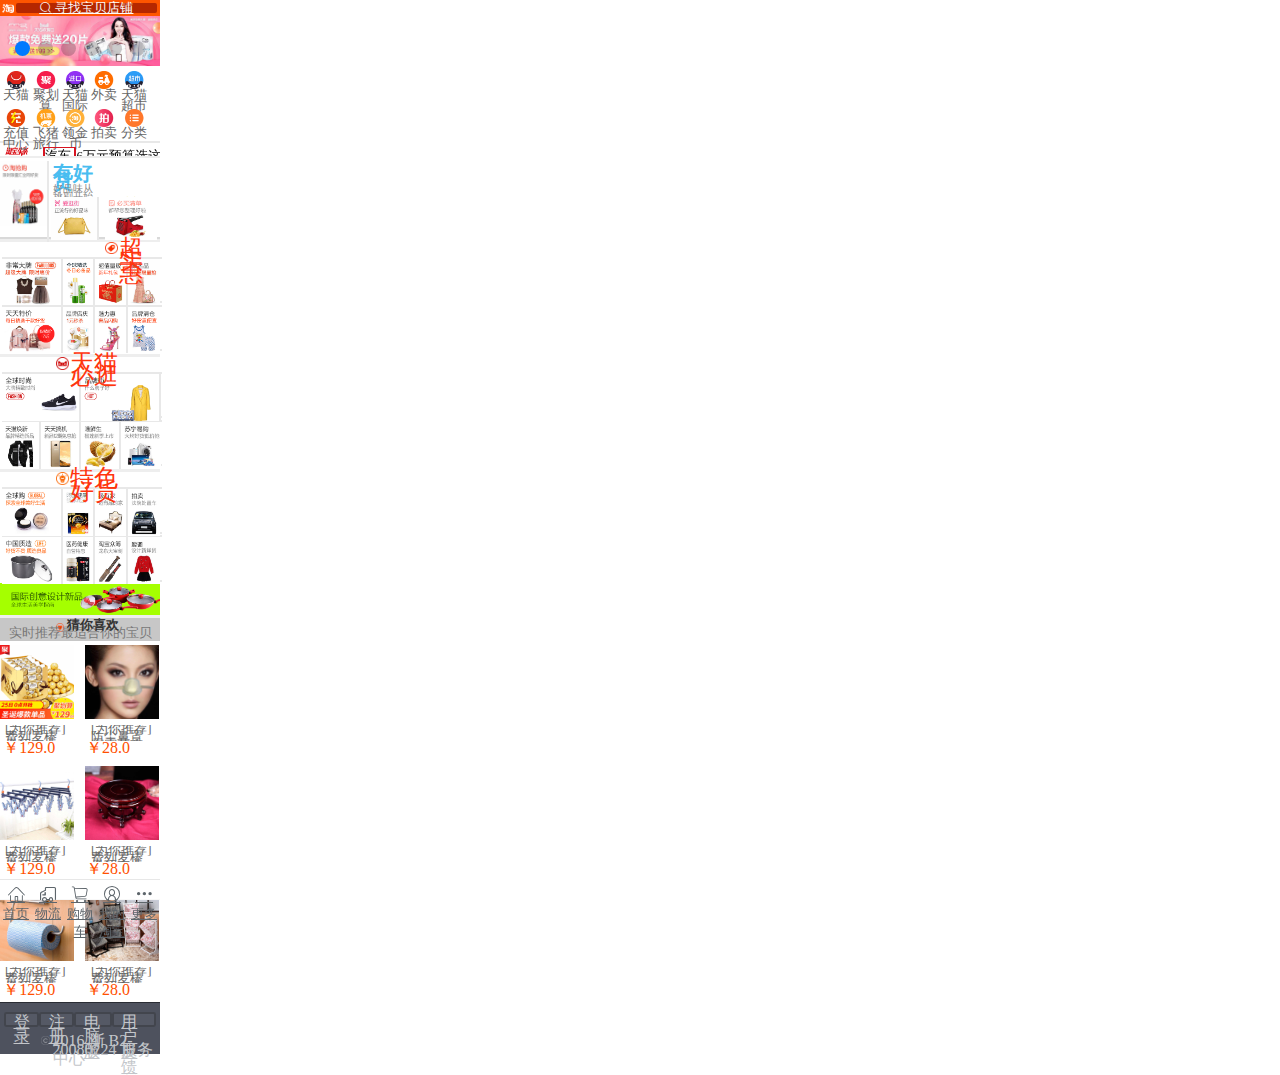
<file: index.html>
<!DOCTYPE html>
<html>
	<head>
		<meta charset="utf-8" />
		<title></title>
		<!--引入flexible插件-->
		<script src="http://g.tbcdn.cn/mtb/lib-flexible/0.3.4/??flexible_css.js,flexible.js"></script>
		<!--引入taobao.css-->
		<link rel="stylesheet" type="text/css" href="css/taobao.css"/>
		<link rel="stylesheet" type="text/css" href="css/iconfont.css">
	</head>
	<body>
		<!--header部分开始-->
		<header>
			<div class="tru">
				<a href="">
					<i class="iconfont icon-fangdajing"></i>
					寻找宝贝店铺
				</a>
			</div>
		</header>
		<!--header部分结束-->
		<!--轮播图开始-->
		<link rel="stylesheet" type="text/css" href="css/swiper.min.css"/>
		<div class="flash">
			<div class="swiper-container">
			    <div class="swiper-wrapper">
			        <div class="swiper-slide"><img src="img/lbt01.jpg"/></div>
			        <div class="swiper-slide"><img src="img/lbt02.jpg"/></div>
			        <div class="swiper-slide"><img src="img/lbt03.jpg"/></div>
			        <div class="swiper-slide"><img src="img/lbt04.jpg"/></div>
			        <div class="swiper-slide"><img src="img/lbt05.jpg"/></div>
			        <div class="swiper-slide"><img src="img/lbt06.jpg"/></div>
			    </div>
			    <!-- 如果需要分页器 -->
			    <div class="swiper-pagination"></div>
			</div>
		</div>
		<script src="js/swiper.min.js"></script>
		<script>        
		    var mySwiper = new Swiper ('.swiper-container', {
		    loop: true,
		    autoplay:true,
		    
		    // 如果需要分页器
		    pagination: {
		      el: '.swiper-pagination'
		    }
		   
		  })        
		  </script>
		<!--轮播图结束-->
		<!--目录开始-->
		<div class="mulu">
		    <div class="mulu-top">
		      <div class="top-bian">
		         <div class="tianmao">
		             <div class="tianmaotupian">
		             </div>
		             <div class="tianmaozi">天猫</div>
		         </div>
		         <div class="tianmao">
		             <div class="juhuasua">
		             </div>
		             <div class="tianmaozi">聚划算</div>
		         </div>
		         <div class="tianmao">
		             <div class="tianmaoguoji">
		             </div>
		             <div class="tianmaozi">天猫国际</div>
		         </div>
		         <div class="tianmao">
		             <div class="waimai">
		             </div>
		             <div class="tianmaozi">外卖</div>
		         </div>
		         <div class="tianmao">
		             <div class="tianmaochaoshi">
		             </div>
		             <div class="tianmaozi">天猫超市</div>
		         </div>
		      </div>  
		            <div class="top-bian">
		         <div class="tianmao">
		             <div class="chuongzhi">
		             </div>
		             <div class="tianmaozi">充值中心</div>
		         </div>
		         <div class="tianmao">
		             <div class="feizhu">
		             </div>
		             <div class="tianmaozi">飞猪旅行</div>
		         </div>
		         <div class="tianmao">
		             <div class="lingjingbi">
		             </div>
		             <div class="tianmaozi">领金币</div>
		         </div>
		         <div class="tianmao">
		             <div class="paimai">
		             </div>
		             <div class="tianmaozi">拍卖</div>
		         </div>
		         <div class="tianmao">
		             <div class="fenlei">
		             </div>
		             <div class="tianmaozi">分类</div>
		         </div>
		      </div> 
		    </div>
			<!--淘宝头条开始-->
			<div class="taobao-container">
				<div class="toutiao"></div>
				<div class="num">
				<div class="swiper-wrapper">
					<div class="swiper-slide"><span>汽车 </span>6万元预算选这三款车，过年回家有面子</div>
					<div class="swiper-slide"><span>汽车 </span>6万元预算选这三款车，过年回家有面子</div>
					<div class="swiper-slide"><span>汽车 </span>6万元预算选这三款车，过年回家有面子</div>
				<script src="js/swiper.min.js"></script>
				<script>
					var mySwiper = new Swiper ('.num', {
						loop: true,
						autoplay:true
					})
				</script>
					</div>
				</div>
			</div>
			<!--淘宝头条结束-->
			<!--第一部分开始-->
			<div class="kobai"></div>
			<div class="diyibufen">
				<div class="diyizhang">
					<div class="tupian"></div>
				</div>
				<div class="diyibufen-right">
					<div class="right-top">
						<div class="for">
							<h1>有好货</h1>
							<p>好品味从挑剔开始</p>
							<span>品质生活指南</span>
						</div>
						<div class="yifu"></div>
					</div>
					<div class="right-bottom">
						<div class="bottom-left"></div>
						<div class="bottom-right"></div>
					</div>
				</div>
			</div>
			<!--第一部分结束-->
			<div class="go"></div>
			<!--第二部分开始-->
			<div class="dierbufen">
				<div class="box"><i><img src="img/diyigetubiao.png" alt=""></i><span>超实惠</span></div>
				<div class="chaoshihui">
               <div class="topbianbufen">
				   <div class="img1"></div>
				   <div class="img2"></div>
				   <div class="img3"></div>
				   <div class="img4"></div>
			   </div>
				<div class="topbianbufen">
					<div class="img5"></div>
					<div class="img6"></div>
					<div class="img7"></div>
					<div class="img8"></div>
				</div>
				</div>
			</div>
			<!--第二部分结束-->
			<div class="to"></div>
			<!--第三部分开始-->
			<div class="disanbufen">
				<div class="des"><i><img src="img/diergetubiao.png" alt=""></i><span>天猫必逛</span></div>
				<div class="chaoshihui">
					<div class="topbianbufen">
						<div class="png1"></div>
						<div class="png2"></div>
					</div>
					<div class="topbianbufen">
						<div class="png3"></div>
						<div class="png4"></div>
						<div class="png5"></div>
						<div class="png6"></div>
					</div>
				</div>
			</div>
			<!--第三部分结束-->
			<div class="si"></div>
			<!--第四部分开始-->
			<div class="disibufen">
				<div class="fs"><i><img src="img/disangetubiao.png" alt=""></i><span>特色好货</span></div>
				<div class="chaoshihui">
					<div class="topbianbufen">
						<div class="im1"></div>
						<div class="im2"></div>
						<div class="im3"></div>
						<div class="im4"></div>
					</div>
					<div class="topbianbufen">
						<div class="im5"></div>
						<div class="im6"></div>
						<div class="im7"></div>
						<div class="im8"></div>
					</div>
				</div>
			</div>
			<!--第四部分结束-->
			<div class="datu"></div>
			<div class="pes"></div>
			<!--猜你喜欢部分开始-->
              <div class="cainixihuan">
                <div class="nixihuan">
					<div class="cainixihuan-top">
                      <i><img src="img/xin.png" alt=""></i>
						<span>猜你喜欢</span>
					</div>
					<div class="cainixihuan-bottom">
                    实时推荐最适合你的宝贝
					</div>
					<div class="nixihuandebufen">
                       <div class="baobeitupian">
						   <div class="tupian1"></div>
						   <div class="p">[为你推荐]费列罗棒果巧克力零食48粒3*16条，休闲零食</div>
						   <div class="span">￥129.0</div>
					</div>
						<div class="baobeitupian2">
							<div class="tupian2"></div>
							<div class="p">[为你推荐]防尘鼻罩雾霾花粉鼻子保暖口罩PM2.5有烟粉尘</div>
							<div class="span">￥28.0</div>
						</div>
				</div>
					<div class="nixihuandebufen">
						<div class="baobeitupian">
							<div class="tupian3"></div>
							<div class="p">[为你推荐]费列罗棒果巧克力零食48粒3*16条，休闲零食</div>
							<div class="span">￥129.0</div>
						</div>
						<div class="baobeitupian2">
							<div class="tupian4"></div>
							<div class="p">[为你推荐]费列罗棒果巧克力零食48粒3*16条，休闲零食</div>
							<div class="span">￥28.0</div>
						</div>
					</div>
					<div class="nixihuandebufen">
						<div class="baobeitupian">
							<div class="tupian5"></div>
							<div class="p">[为你推荐]费列罗棒果巧克力零食48粒3*16条，休闲零食</div>
							<div class="span">￥129.0</div>
						</div>
						<div class="baobeitupian2">
							<div class="tupian6"></div>
							<div class="p">[为你推荐]费列罗棒果巧克力零食48粒3*16条，休闲零食</div>
							<div class="span">￥28.0</div>
						</div>
					</div>
					<div class="footer">
						<div class="fouer">
							<div class="dnenglu">
								<a href="">登录</a>
								<a href="">注册</a>
								<a href="">电脑版</a>
								<a href="">用户反馈</a>
							</div>
							<div class="fuwuzhongxin">
                                 2016 浙 B2-20080224
								<a>服务中心</a>
							</div>
						</div>
					</div>
					<div class="footer1">
					<footer>
						<a class="home" href="">
							<span><i class="iconfont icon-shouye"></i></span>
							<p>首页</p>
						</a>
						<a class="force-repaint" href="">
							<span><i class="iconfont icon-wuliu"></i></span>
							<p>物流</p>
						</a>
						<a class="force-repaint" href="">
							<span><i class="iconfont icon-gouwuche"></i></span>
							<p>购物车</p>
						</a>
						<a class="force-repaint" href="">
							<span><i class="iconfont icon-zhanghao"></i></span>
							<p>我的淘宝</p>
						</a>
						<a class="force-repaint" href="">
							<span><i class="iconfont icon-gengduo"></i></span>
							<p>更多</p>
						</a>
					</footer>
				</div>
			  </div>
			<!--猜你喜欢部分结束-->
		</div>
	<!--目录结束-->
	</body>
</html>
</file>
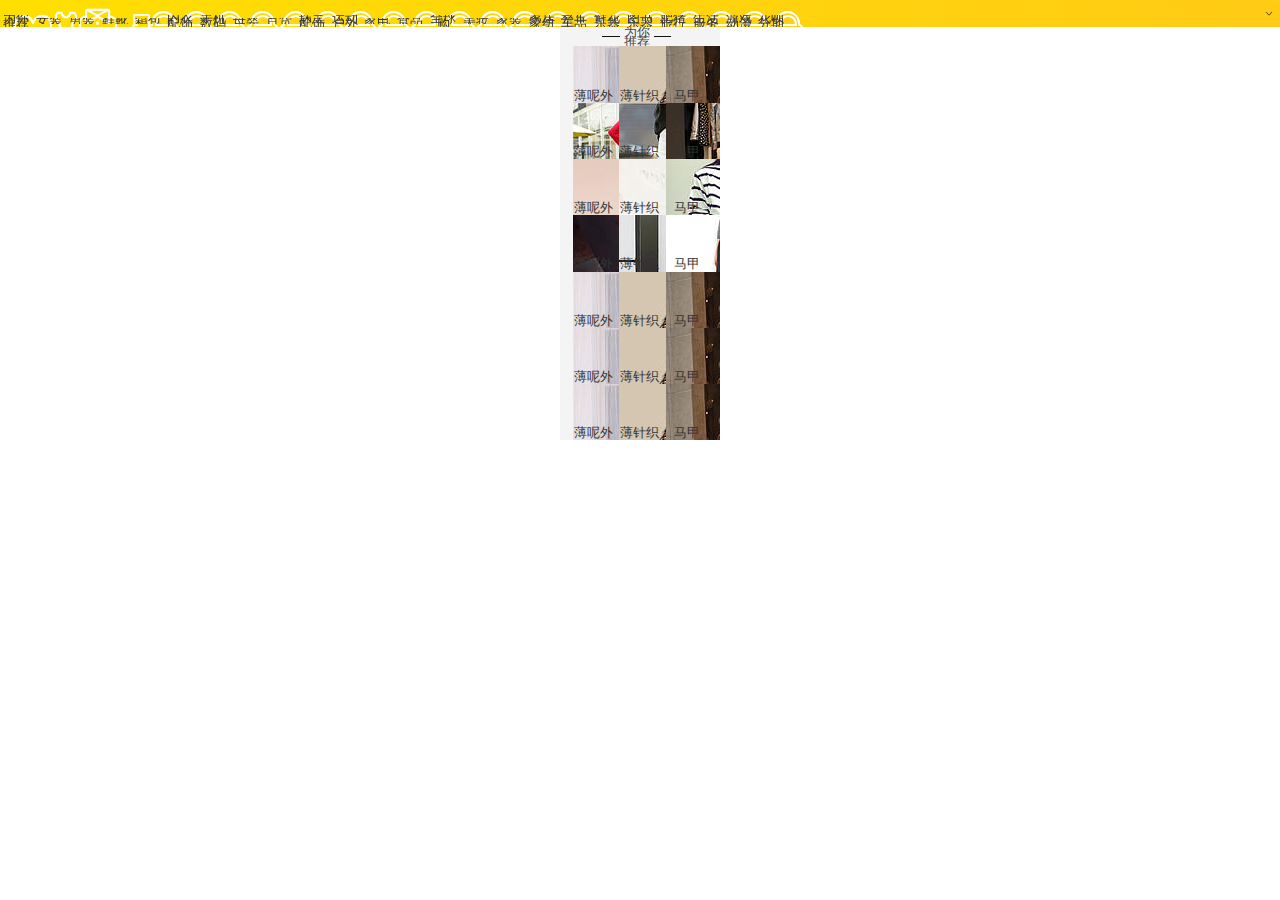
<file: fenye.github.io/index.html>
<!DOCTYPE html>
<html>
	<head>
		<meta charset="utf-8" />
		<title></title>
		<!--引入flexible插件-->
		<script src="http://g.tbcdn.cn/mtb/lib-flexible/0.3.4/??flexible_css.js,flexible.js"></script>
		<!--引入taobao.css-->
		<link rel="stylesheet" type="text/css" href="css/taobao.css"/>

		<link rel="stylesheet" type="text/css" href="css/iconfont.css">
	</head>
	<body>
		<!--header部分开始-->
		<header>
			<div class="left">
				<div class="left-you">
					<div class="left-xin">
						<div class="weinituijian">
							<div class="hongxin">
								<i class="iconfont icon-woxihuande"></i>
							</div>
							<span>为你推荐</span>
						</div>
					</div>
					<div class="left-xin">
						<div class="weinituijian">
							<div class="hongxin">
								<i class="iconfont icon-nvzhuang"></i>
							</div>
							<span>女装</span>
						</div>
					</div>
					<div class="left-xin">
						<div class="weinituijian">
							<div class="hongxin">
								<i class="iconfont icon-nanzhuang"></i>
							</div>
							<span>男装</span>
						</div>
					</div>
					<div class="left-xin">
						<div class="weinituijian">
							<div class="hongxin">
								<i class="iconfont icon-xiexue"></i>
							</div>
							<span>鞋靴</span>
						</div>
					</div>
					<div class="left-xin">
						<div class="weinituijian">
							<div class="hongxin">
								<i class="iconfont icon-xiangbao"></i>
							</div>
							<span>箱包</span>
						</div>
					</div>
					<div class="left-xin">
						<div class="weinituijian">
							<div class="hongxin">
								<i class="iconfont icon-xiangbao"></i>
							</div>
							<span>内衣配饰</span>
						</div>
					</div>
					<div class="left-xin">
						<div class="weinituijian">
							<div class="hongxin">
								<i class="iconfont icon-xiangbao"></i>
							</div>
							<span>手机数码</span>
						</div>
					</div>
					<div class="left-xin">
						<div class="weinituijian">
							<div class="hongxin">
								<i class="iconfont icon-xiangbao"></i>
							</div>
							<span>母婴</span>
						</div>
					</div>
					<div class="left-xin">
						<div class="weinituijian">
							<div class="hongxin">
								<i class="iconfont icon-xiangbao"></i>
							</div>
							<span>百货</span>
						</div>
					</div>
					<div class="left-xin">
						<div class="weinituijian">
							<div class="hongxin">
								<i class="iconfont icon-xiangbao"></i>
							</div>
							<span>珠宝配饰</span>
						</div>
					</div>

					<div class="left-xin">
						<div class="weinituijian">
							<div class="hongxin">
								<i class="iconfont icon-xiangbao"></i>
							</div>
							<span>运动户外</span>
						</div>
					</div>
					<div class="left-xin">
						<div class="weinituijian">
							<div class="hongxin">
								<i class="iconfont icon-xiangbao"></i>
							</div>
							<span>家电</span>
						</div>
					</div>
					<div class="left-xin">
						<div class="weinituijian">
							<div class="hongxin">
								<i class="iconfont icon-xiangbao"></i>
							</div>
							<span>食品</span>
						</div>
					</div>
					<div class="left-xin">
						<div class="weinituijian">
							<div class="hongxin">
								<i class="iconfont icon-xiangbao"></i>
							</div>
							<span>全球购</span>
						</div>
					</div>
					<div class="left-xin">
						<div class="weinituijian">
							<div class="hongxin">
								<i class="iconfont icon-xiangbao"></i>
							</div>
							<span>美妆</span>
						</div>
					</div>
					<div class="left-xin">
						<div class="weinituijian">
							<div class="hongxin">
								<i class="iconfont icon-xiangbao"></i>
							</div>
							<span>家装</span>
						</div>
					</div>
					<div class="left-xin">
						<div class="weinituijian">
							<div class="hongxin">
								<i class="iconfont icon-xiangbao"></i>
							</div>
							<span>家居家纺</span>
						</div>
					</div>
					<div class="left-xin">
						<div class="weinituijian">
							<div class="hongxin">
								<i class="iconfont icon-xiangbao"></i>
							</div>
							<span>整车车品</span>
						</div>
					</div>
					<div class="left-xin">
						<div class="weinituijian">
							<div class="hongxin">
								<i class="iconfont icon-xiangbao"></i>
							</div>
							<span>鲜花乐器</span>
						</div>
					</div>
					<div class="left-xin">
						<div class="weinituijian">
							<div class="hongxin">
								<i class="iconfont icon-xiangbao"></i>
							</div>
							<span>图书乐器</span>
						</div>
					</div>

					<div class="left-xin">
						<div class="weinituijian">
							<div class="hongxin">
								<i class="iconfont icon-xiangbao"></i>
							</div>
							<span>肥猪旅行</span>
						</div>
					</div>
					<div class="left-xin">
						<div class="weinituijian">
							<div class="hongxin">
								<i class="iconfont icon-xiangbao"></i>
							</div>
							<span>生活服务</span>
						</div>
					</div>
					<div class="left-xin">
						<div class="weinituijian">
							<div class="hongxin">
								<i class="iconfont icon-xiangbao"></i>
							</div>
							<span>游戏动漫</span>
						</div>
					</div>
					<div class="left-xin">
						<div class="weinituijian">
							<div class="hongxin">
								<i class="iconfont icon-xiangbao"></i>
							</div>
							<span>花呗分期</span>
						</div>
					</div>
				</div>
			</div>
			<div class="right">
				<div class="right-you">
					<div class="you"></div>
					<img class="tubiao" src="img/tubiao.png" alt="">
				</div>
			</div>
		</header>
		<!--header部分结束-->
	<div class="diyige">
        <div class="dierge">
			<div class="disange">
                <div class="weinituijian">
					<div class="div1"></div>
					<span class="span">为你推荐</span>
					<div class="div2"></div>
				</div>
				<div class="tupiankaishi">
					<a class="nx-link module-sudoku-item" href="../xiangqingye.github.io/index.html">
						<div class="img"><img src="img/01.jpg" alt=""></div>
						<span>薄呢外套</span>
					</a>
					<a class="nx-link module-sudoku-item" href="">
						<div class="img"><img src="img/02.jpg" alt=""></div>
						<span>薄针织衫</span>
					</a>
					<a class="nx-link module-sudoku-item" href="">
						<div class="img"><img src="img/03.jpg" alt=""></div>
						<span>马甲</span>
					</a>
				</div>
				<div class="tupiankaishi">
					<a class="nx-link module-sudoku-item" href="">
						<div class="img"><img src="img/04.jpg" alt=""></div>
						<span>薄呢外套</span>
					</a>
					<a class="nx-link module-sudoku-item" href="">
						<div class="img"><img src="img/05.jpg" alt=""></div>
						<span>薄针织衫</span>
					</a>
					<a class="nx-link module-sudoku-item" href="">
						<div class="img"><img src="img/06.jpg" alt=""></div>
						<span>马甲</span>
					</a>
				</div>
				<div class="tupiankaishi">
					<a class="nx-link module-sudoku-item" href="">
						<div class="img"><img src="img/07.jpg" alt=""></div>
						<span>薄呢外套</span>
					</a>
					<a class="nx-link module-sudoku-item" href="">
						<div class="img"><img src="img/08.jpg" alt=""></div>
						<span>薄针织衫</span>
					</a>
					<a class="nx-link module-sudoku-item" href="">
						<div class="img"><img src="img/09.jpg" alt=""></div>
						<span>马甲</span>
					</a>
				</div>
				<div class="tupiankaishi">
					<a class="nx-link module-sudoku-item" href="">
						<div class="img"><img src="img/10.jpg" alt=""></div>
						<span>薄呢外套</span>
					</a>
					<a class="nx-link module-sudoku-item" href="">
						<div class="img"><img src="img/11.jpg" alt=""></div>
						<span>薄针织衫</span>
					</a>
					<a class="nx-link module-sudoku-item" href="">
						<div class="img"><img src="img/12.jpg" alt=""></div>
						<span>马甲</span>
					</a>
				</div>
				<div class="tupiankaishi">
					<a class="nx-link module-sudoku-item" href="">
						<div class="img"><img src="img/01.jpg" alt=""></div>
						<span>薄呢外套</span>
					</a>
					<a class="nx-link module-sudoku-item" href="">
						<div class="img"><img src="img/02.jpg" alt=""></div>
						<span>薄针织衫</span>
					</a>
					<a class="nx-link module-sudoku-item" href="">
						<div class="img"><img src="img/03.jpg" alt=""></div>
						<span>马甲</span>
					</a>
				</div>
				<div class="tupiankaishi">
					<a class="nx-link module-sudoku-item" href="">
						<div class="img"><img src="img/01.jpg" alt=""></div>
						<span>薄呢外套</span>
					</a>
					<a class="nx-link module-sudoku-item" href="">
						<div class="img"><img src="img/02.jpg" alt=""></div>
						<span>薄针织衫</span>
					</a>
					<a class="nx-link module-sudoku-item" href="">
						<div class="img"><img src="img/03.jpg" alt=""></div>
						<span>马甲</span>
					</a>
				</div>
				<div class="tupiankaishi">
					<a class="nx-link module-sudoku-item" href="">
						<div class="img"><img src="img/01.jpg" alt=""></div>
						<span>薄呢外套</span>
					</a>
					<a class="nx-link module-sudoku-item" href="">
						<div class="img"><img src="img/02.jpg" alt=""></div>
						<span>薄针织衫</span>
					</a>
					<a class="nx-link module-sudoku-item" href="">
						<div class="img"><img src="img/03.jpg" alt=""></div>
						<span>马甲</span>
					</a>
				</div>
			</div>
		</div>
	</div>
	</body>
</html>
</file>
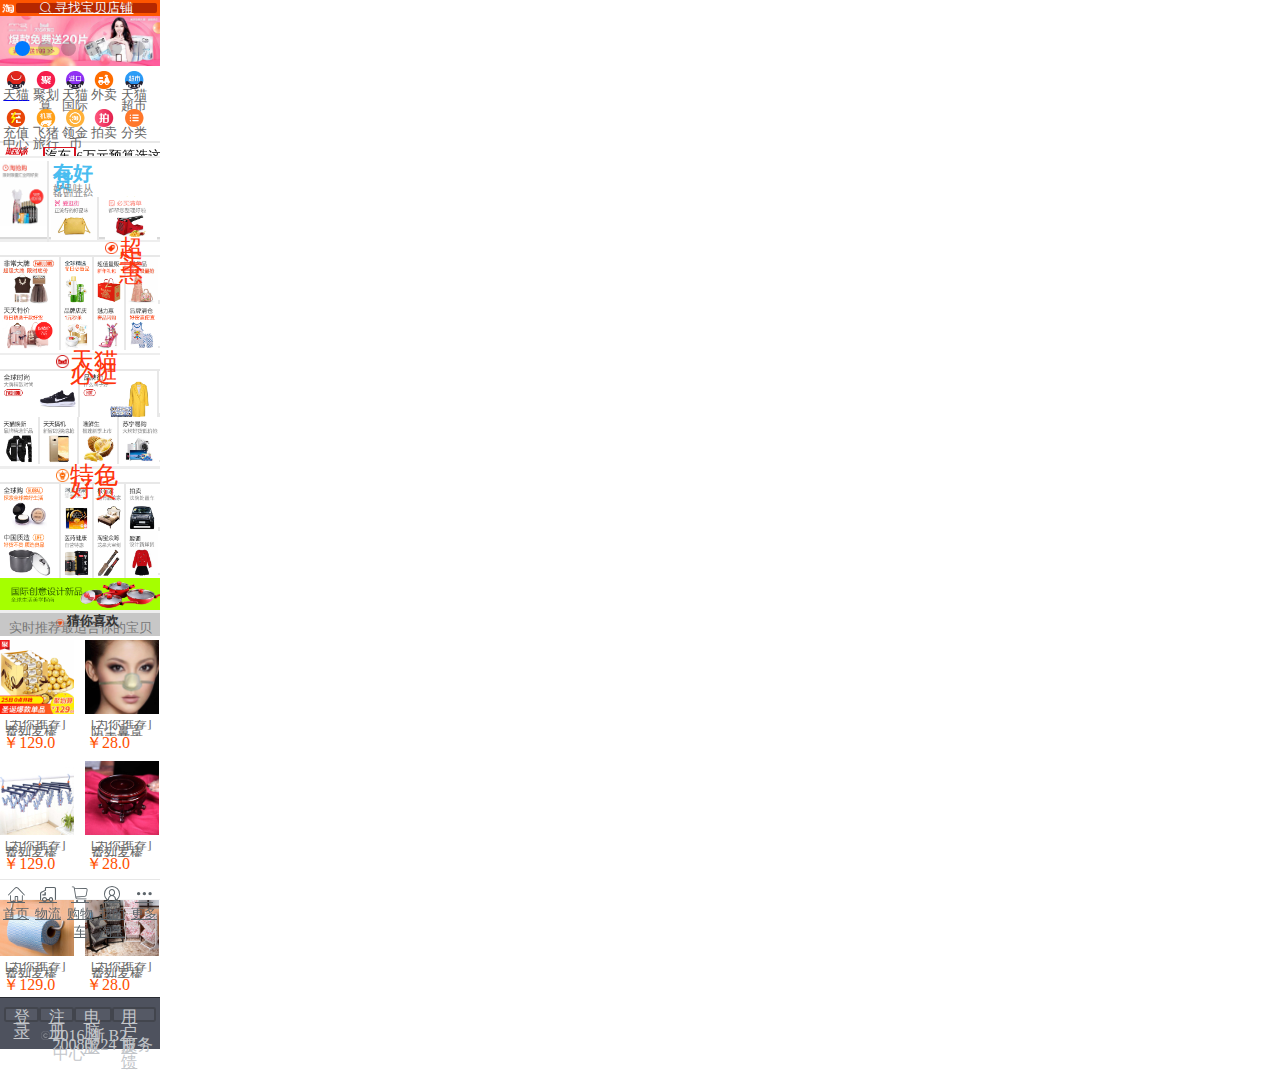
<file: taobaowang.github.io/index.html>
<!DOCTYPE html>
<html>
	<head>
		<meta charset="utf-8" />
		<title></title>
		<!--引入flexible插件-->
		<script src="http://g.tbcdn.cn/mtb/lib-flexible/0.3.4/??flexible_css.js,flexible.js"></script>
		<!--引入taobao.css-->
		<link rel="stylesheet" type="text/css" href="css/taobao.css"/>
		<link rel="stylesheet" type="text/css" href="css/iconfont.css">
	</head>
	<body>
		<!--header部分开始-->
		<header>
			<div class="tru">
				<a href="">
					<i class="iconfont icon-fangdajing"></i>
					寻找宝贝店铺
				</a>
			</div>
		</header>
		<!--header部分结束-->
		<!--轮播图开始-->
		<link rel="stylesheet" type="text/css" href="css/swiper.min.css"/>
		<div class="flash">
			<div class="swiper-container">
			    <div class="swiper-wrapper">
			        <div class="swiper-slide"><img src="img/lbt01.jpg"/></div>
			        <div class="swiper-slide"><img src="img/lbt02.jpg"/></div>
			        <div class="swiper-slide"><img src="img/lbt03.jpg"/></div>
			        <div class="swiper-slide"><img src="img/lbt04.jpg"/></div>
			        <div class="swiper-slide"><img src="img/lbt05.jpg"/></div>
			        <div class="swiper-slide"><img src="img/lbt06.jpg"/></div>
			    </div>
			    <!-- 如果需要分页器 -->
			    <div class="swiper-pagination"></div>
			</div>
		</div>
		<script src="js/swiper.min.js"></script>
		<script>        
		    var mySwiper = new Swiper ('.swiper-container', {
		    loop: true,
		    autoplay:true,
		    
		    // 如果需要分页器
		    pagination: {
		      el: '.swiper-pagination'
		    }
		   
		  })        
		  </script>
		<!--轮播图结束-->
		<!--目录开始-->
		<div class="mulu">
		    <div class="mulu-top">
		      <div class="top-bian">
		         <div class="tianmao">
					 <a href="../fenye.github.io/index.html">
		             <div class="tianmaotupian"></div>
		             <div class="tianmaozi">天猫</div>
					 </a>
		         </div>
		         <div class="tianmao">
		             <div class="juhuasua"></div>
		             <div class="tianmaozi">聚划算</div>
		         </div>
		         <div class="tianmao">
		             <div class="tianmaoguoji"></div>
		             <div class="tianmaozi">天猫国际</div>
		         </div>
		         <div class="tianmao">
		             <div class="waimai"></div>
		             <div class="tianmaozi">外卖</div>
		         </div>
		         <div class="tianmao">
		             <div class="tianmaochaoshi"></div>
		             <div class="tianmaozi">天猫超市</div>
		         </div>
		      </div>
		            <div class="top-bian">
		         <div class="tianmao">
		             <div class="chuongzhi"></div>
		             <div class="tianmaozi">充值中心</div>
		         </div>
		         <div class="tianmao">
		             <div class="feizhu"></div>
		             <div class="tianmaozi">飞猪旅行</div>
		         </div>
		         <div class="tianmao">
		             <div class="lingjingbi"></div>
		             <div class="tianmaozi">领金币</div>
		         </div>
		         <div class="tianmao">
		             <div class="paimai"></div>
		             <div class="tianmaozi">拍卖</div>
		         </div>
		         <div class="tianmao">
		             <div class="fenlei"></div>
		             <div class="tianmaozi">分类</div>
		         </div>
		      </div>
		    </div>
			<!--淘宝头条开始-->
			<div class="taobao-container">
				<div class="toutiao"></div>
				<div class="num">
				<div class="swiper-wrapper">
					<div class="swiper-slide"><span>汽车 </span>6万元预算选这三款车，过年回家有面子</div>
					<div class="swiper-slide"><span>汽车 </span>6万元预算选这三款车，过年回家有面子</div>
					<div class="swiper-slide"><span>汽车 </span>6万元预算选这三款车，过年回家有面子</div>
				<script src="js/swiper.min.js"></script>
				<script>
					var mySwiper = new Swiper ('.num', {
						loop: true,
						autoplay:true
					})
				</script>
					</div>
				</div>
			</div>
			<!--淘宝头条结束-->
			<!--第一部分开始-->
			<div class="kobai"></div>
			<div class="diyibufen">
				<div class="diyizhang">
					<div class="tupian"></div>
				</div>
				<div class="diyibufen-right">
					<div class="right-top">
						<div class="for">
							<h1>有好货</h1>
							<p>好品味从挑剔开始</p>
							<span>品质生活指南</span>
						</div>
						<div class="yifu"></div>
					</div>
					<div class="right-bottom">
						<div class="bottom-left"></div>
						<div class="bottom-right"></div>
					</div>
				</div>
			</div>
			<!--第一部分结束-->
			<div class="go"></div>
			<!--第二部分开始-->
			<div class="dierbufen">
				<div class="box"><i><img src="img/diyigetubiao.png" alt=""></i><span>超实惠</span></div>
				<div class="chaoshihui">
               <div class="topbianbufen">
				   <div class="img1"></div>
				   <div class="img2"></div>
				   <div class="img3"></div>
				   <div class="img4"></div>
			   </div>
				<div class="topbianbufen">
					<div class="img5"></div>
					<div class="img6"></div>
					<div class="img7"></div>
					<div class="img8"></div>
				</div>
				</div>
			</div>
			<!--第二部分结束-->
			<div class="to"></div>
			<!--第三部分开始-->
			<div class="disanbufen">
				<div class="des"><i><img src="img/diergetubiao.png" alt=""></i><span>天猫必逛</span></div>
				<div class="chaoshihui">
					<div class="topbianbufen">
						<div class="png1"></div>
						<div class="png2"></div>
					</div>
					<div class="topbianbufen">
						<div class="png3"></div>
						<div class="png4"></div>
						<div class="png5"></div>
						<div class="png6"></div>
					</div>
				</div>
			</div>
			<!--第三部分结束-->
			<div class="si"></div>
			<!--第四部分开始-->
			<div class="disibufen">
				<div class="fs"><i><img src="img/disangetubiao.png" alt=""></i><span>特色好货</span></div>
				<div class="chaoshihui">
					<div class="topbianbufen">
						<div class="im1"></div>
						<div class="im2"></div>
						<div class="im3"></div>
						<div class="im4"></div>
					</div>
					<div class="topbianbufen">
						<div class="im5"></div>
						<div class="im6"></div>
						<div class="im7"></div>
						<div class="im8"></div>
					</div>
				</div>
			</div>
			<!--第四部分结束-->
			<div class="datu"></div>
			<div class="pes"></div>
			<!--猜你喜欢部分开始-->
              <div class="cainixihuan">
                <div class="nixihuan">
					<div class="cainixihuan-top">
                      <i><img src="img/xin.png" alt=""></i>
						<span>猜你喜欢</span>
					</div>
					<div class="cainixihuan-bottom">
                    实时推荐最适合你的宝贝
					</div>
					<div class="nixihuandebufen">
                       <div class="baobeitupian">
						   <div class="tupian1"></div>
						   <div class="p">[为你推荐]费列罗棒果巧克力零食48粒3*16条，休闲零食</div>
						   <div class="span">￥129.0</div>
					</div>
						<div class="baobeitupian2">
							<div class="tupian2"></div>
							<div class="p">[为你推荐]防尘鼻罩雾霾花粉鼻子保暖口罩PM2.5有烟粉尘</div>
							<div class="span">￥28.0</div>
						</div>
				</div>
					<div class="nixihuandebufen">
						<div class="baobeitupian">
							<div class="tupian3"></div>
							<div class="p">[为你推荐]费列罗棒果巧克力零食48粒3*16条，休闲零食</div>
							<div class="span">￥129.0</div>
						</div>
						<div class="baobeitupian2">
							<div class="tupian4"></div>
							<div class="p">[为你推荐]费列罗棒果巧克力零食48粒3*16条，休闲零食</div>
							<div class="span">￥28.0</div>
						</div>
					</div>
					<div class="nixihuandebufen">
						<div class="baobeitupian">
							<div class="tupian5"></div>
							<div class="p">[为你推荐]费列罗棒果巧克力零食48粒3*16条，休闲零食</div>
							<div class="span">￥129.0</div>
						</div>
						<div class="baobeitupian2">
							<div class="tupian6"></div>
							<div class="p">[为你推荐]费列罗棒果巧克力零食48粒3*16条，休闲零食</div>
							<div class="span">￥28.0</div>
						</div>
					</div>
					<div class="footer">
						<div class="fouer">
							<div class="dnenglu">
								<a href="">登录</a>
								<a href="">注册</a>
								<a href="">电脑版</a>
								<a href="">用户反馈</a>
							</div>
							<div class="fuwuzhongxin">
                                 2016 浙 B2-20080224
								<a>服务中心</a>
							</div>
						</div>
					</div>
					<div class="footer1">
					<footer>
						<a class="home" href="">
							<span><i class="iconfont icon-shouye"></i></span>
							<p>首页</p>
						</a>
						<a class="force-repaint" href="">
							<span><i class="iconfont icon-wuliu"></i></span>
							<p>物流</p>
						</a>
						<a class="force-repaint" href="">
							<span><i class="iconfont icon-gouwuche"></i></span>
							<p>购物车</p>
						</a>
						<a class="force-repaint" href="">
							<span><i class="iconfont icon-zhanghao"></i></span>
							<p>我的淘宝</p>
						</a>
						<a class="force-repaint" href="">
							<span><i class="iconfont icon-gengduo"></i></span>
							<p>更多</p>
						</a>
					</footer>
				</div>
			  </div>
			<!--猜你喜欢部分结束-->
		</div>
	<!--目录结束-->
	</body>
</html>
</file>
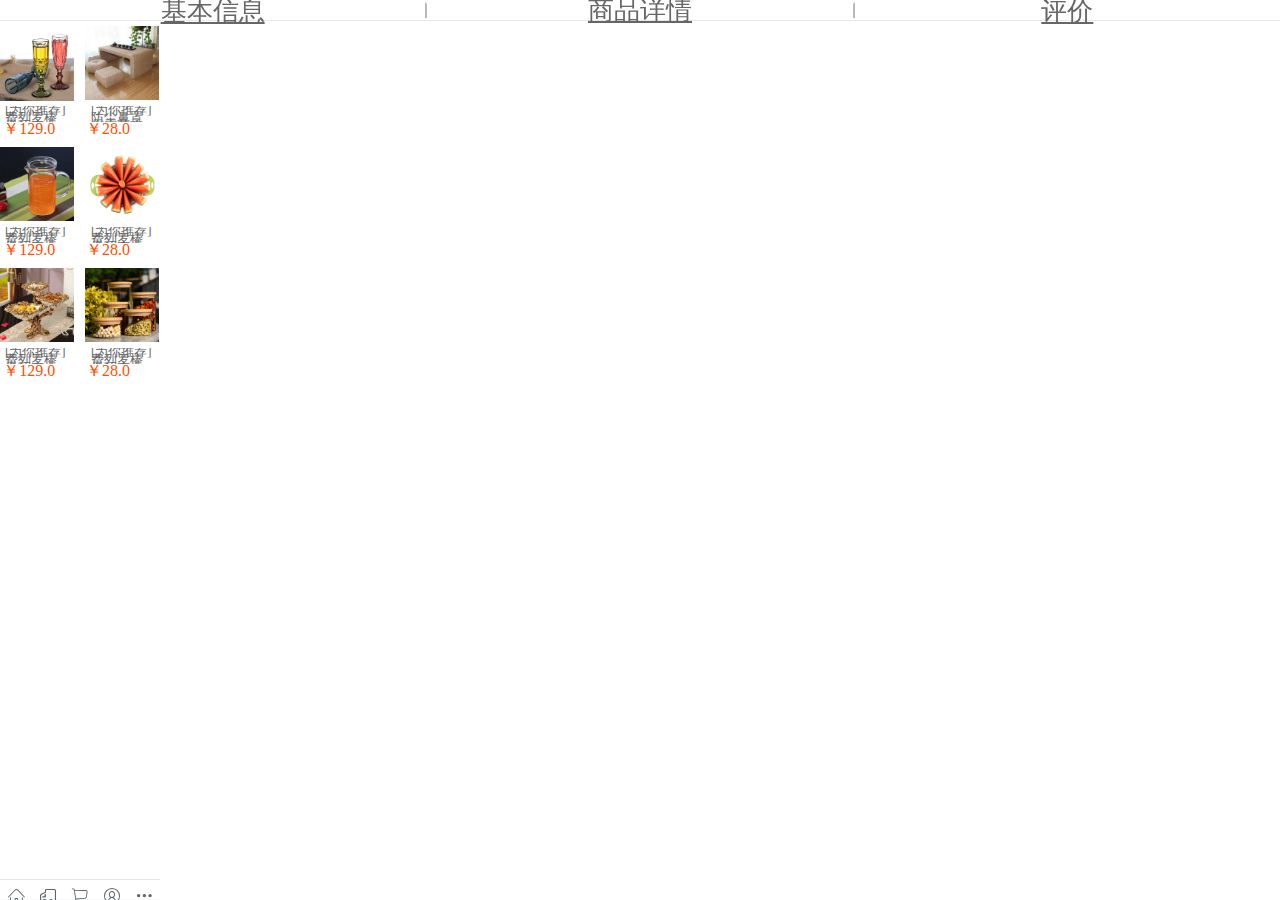
<file: xiangqingye.github.io/index.html>
<!DOCTYPE html>
<html>
	<head>
		<meta charset="utf-8" />
		<title></title>
		<!--引入flexible插件-->
		<script src="http://g.tbcdn.cn/mtb/lib-flexible/0.3.4/??flexible_css.js,flexible.js"></script>
		<!--引入taobao.css-->
		<link rel="stylesheet" type="text/css" href="css/taobao.css"/>

		<link rel="stylesheet" type="text/css" href="css/iconfont.css">
	</head>
	<body>
		<!--header部分开始-->
		<header>
			<div class="left">
				<div class="left-you">
					<a href="">基本信息</a>
					<a class="as" href="">商品详情</a>
					<a href="">评价</a>
				</div>
			</div>
		</header>
		<div class="cainixihuan">
				<div class="nixihuandebufen">
					<div class="baobeitupian">
						<a class="tupian1" href="../xiangqingye1github.io/index.html"></a>
						<div class="p">[为你推荐]费列罗棒果巧克力零食48粒3*16条，休闲零食</div>
						<div class="span">￥129.0</div>
					</div>

					<div class="baobeitupian2">
						<div class="tupian2"></div>
						<div class="p">[为你推荐]防尘鼻罩雾霾花粉鼻子保暖口罩PM2.5有烟粉尘</div>
						<div class="span">￥28.0</div>
					</div>
				</div>
				<div class="nixihuandebufen">
					<div class="baobeitupian">
						<div class="tupian3"></div>
						<div class="p">[为你推荐]费列罗棒果巧克力零食48粒3*16条，休闲零食</div>
						<div class="span">￥129.0</div>
					</div>
					<div class="baobeitupian2">
						<div class="tupian4"></div>
						<div class="p">[为你推荐]费列罗棒果巧克力零食48粒3*16条，休闲零食</div>
						<div class="span">￥28.0</div>
					</div>
				</div>
				<div class="nixihuandebufen">
					<div class="baobeitupian">
						<div class="tupian5"></div>
						<div class="p">[为你推荐]费列罗棒果巧克力零食48粒3*16条，休闲零食</div>
						<div class="span">￥129.0</div>
					</div>
					<div class="baobeitupian2">
						<div class="tupian6"></div>
						<div class="p">[为你推荐]费列罗棒果巧克力零食48粒3*16条，休闲零食</div>
						<div class="span">￥28.0</div>
					</div>
				</div>
				<!--<div class="footer">-->
					<!--<div class="fouer">-->
						<!--<div class="dnenglu">-->
							<!--<a href="">登录</a>-->
							<!--<a href="">注册</a>-->
							<!--<a href="">电脑版</a>-->
							<!--<a href="">用户反馈</a>-->
						<!--</div>-->
						<!--<div class="fuwuzhongxin">-->
							<!--2016 浙 B2-20080224-->
							<!--<a>服务中心</a>-->
						<!--</div>-->
					<!--</div>-->
				<!--</div>-->
				<div class="footer1">
					<footer>
						<a class="home" href="">
							<span><i class="iconfont icon-shouye"></i></span>
							<p>首页</p>
						</a>
						<a class="force-repaint" href="">
							<span><i class="iconfont icon-wuliu"></i></span>
							<p>物流</p>
						</a>
						<a class="force-repaint" href="">
							<span><i class="iconfont icon-gouwuche"></i></span>
							<p>购物车</p>
						</a>
						<a class="force-repaint" href="">
							<span><i class="iconfont icon-zhanghao"></i></span>
							<p>我的淘宝</p>
						</a>
						<a class="force-repaint" href="">
							<span><i class="iconfont icon-gengduo"></i></span>
							<p>更多</p>
						</a>
					</footer>
				</div>

			<!--猜你喜欢部分结束-->
		</div>
	</body>
</html>
</file>
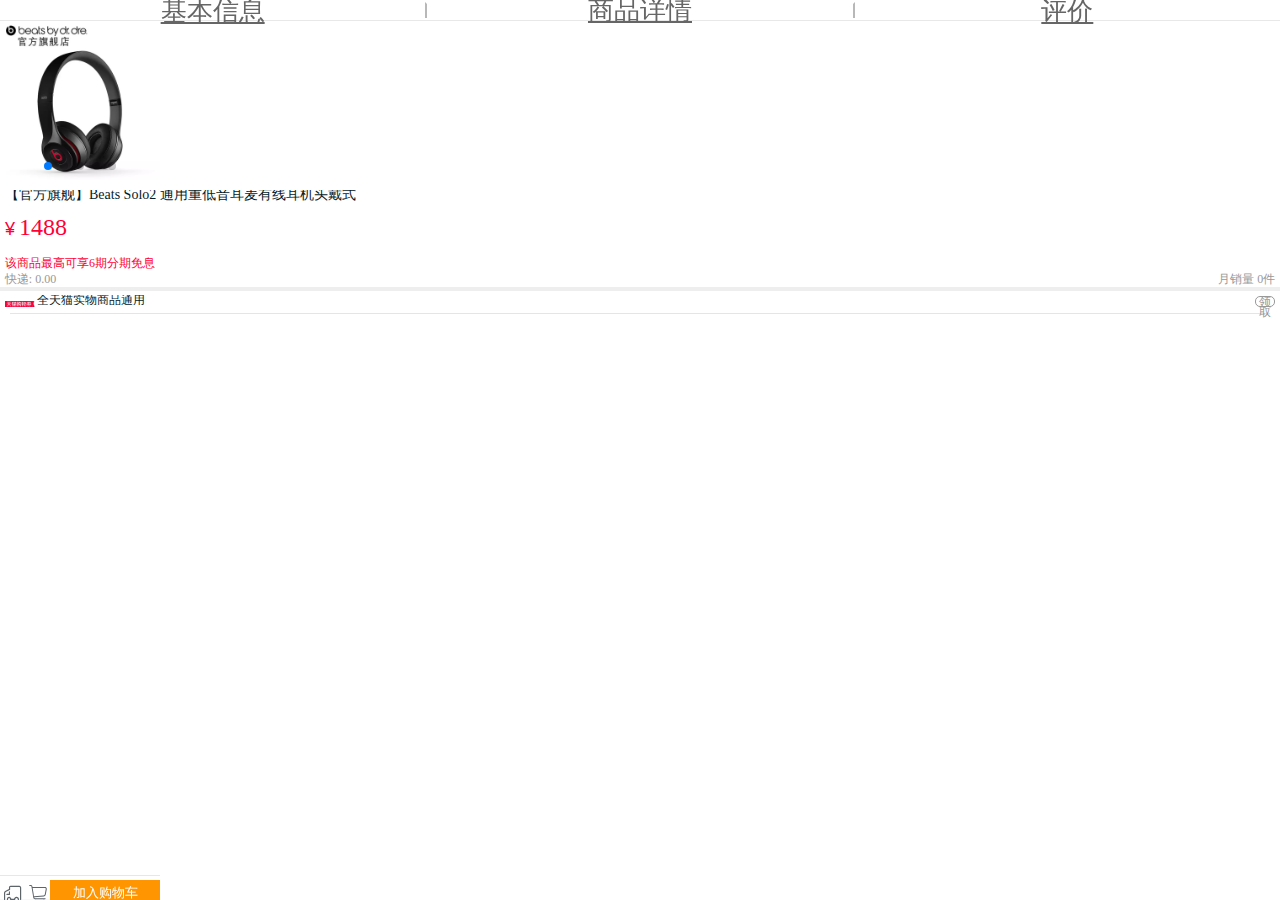
<file: xiangqingye1github.io/index.html>
<!DOCTYPE html>
<html>
	<head>
		<meta charset="utf-8" />
		<title></title>
		<!--引入flexible插件-->
		<script src="http://g.tbcdn.cn/mtb/lib-flexible/0.3.4/??flexible_css.js,flexible.js"></script>
		<!--引入taobao.css-->
		<link rel="stylesheet" type="text/css" href="css/taobao.css"/>

		<link rel="stylesheet" type="text/css" href="css/iconfont.css">
	</head>
	<body>
		<!--header部分开始-->
		<header>
			<div class="left">
				<div class="left-you">
					<a href="">基本信息</a>
					<a class="as" href="">商品详情</a>
					<a href="">评价</a>
				</div>
			</div>
		</header>
		<!--轮播图开始-->
		<link rel="stylesheet" type="text/css" href="css/swiper.min.css"/>
		<div class="flash">
			<div class="swiper-container">
				<div class="swiper-wrapper">
					<div class="swiper-slide"><img src="img/01.webp"/></div>
					<div class="swiper-slide"><img src="img/02.webp"/></div>
					<div class="swiper-slide"><img src="img/03.webp"/></div>
					<div class="swiper-slide"><img src="img/04.webp"/></div>
					<div class="swiper-slide"><img src="img/05.webp"/></div>
				</div>
				<!-- 如果需要分页器 -->
				<div class="swiper-pagination"></div>
			</div>
		</div>
		<script src="js/swiper.min.js"></script>
		<script>
			var mySwiper = new Swiper ('.swiper-container', {
				loop: true,
				autoplay:true,

				// 如果需要分页器
				pagination: {
					el: '.swiper-pagination'
				}

			})
		</script>
		<!--轮播图结束-->
		<div class="main">
               <div class="main-top">
				   【官方旗舰】Beats Solo2 通用重低音耳麦有线耳机头戴式
			   </div>
		</div>
		<div class="main1">
			<div class="main1-top">
				<div class="top">
					<span class="ui-yen">
						<i class="price-symbol">¥</i>
						<span class="price">1488</span>
					</span>
				</div>
				<div class="bottom">该商品最高可享6期分期免息</div>
			</div>
		</div>
		<div class="main3">
			<span class="postage">快递: 0.00</span>
			<span class="sales">月销量 0件</span>
		</div>
		<div class="main4"></div>
		<div class="main5">
			<div class="box mui-flex">
				<div class="ic-box">
					<img src="img/06.webp" alt="">
				</div>
				<div class="ct cell">全天猫实物商品通用</div>
			</div>
			<button class="lq">领取</button>
		</div>
		<div class="main6">
			<div class="for"></div>
		</div>
				<div class="footer1">
					<footer>
						<div class="as1">
						<a href="">
							<span><i class="iconfont icon-wuliu"></i></span>
							<p>进店</p>
						</a>
						<a href="">
							<span><i class="iconfont icon-gouwuche"></i></span>
							<p>收藏</p>
						</a>
						</div>
						<div class=df>
							<p>加入购物车</p>
						</div>
					</footer>
				</div>
		</div>
	</body>
</html>
</file>
<file: css/taobao.css>
*{
    margin: 0;
    padding: 0;
    box-sizing: border-box;
}
.clearfix:after{
    clear: both;
    display: block;
    content: '';
}
/*头部开始*/
header{
    height: 1rem;
    width: 10rem;
}
header div.tru{
	height: 1rem;
	width: 10rem;
	background: #FE5500 url(../img/logo.png) no-repeat 0.12rem;
	background-size: 0.72rem 0.546rem;
	position: fixed;
    z-index: 9;
}
header div.tru a{
	width: 8.813rem;
	height: 0.666rem;
	background: #B52700;
	display: block;
	position: absolute;
	top:0.16rem;
	right: 0.2rem;
	border-radius: 0.12rem;
	text-align: center;
	line-height: 0.666rem;
	color: #FCFCFC;
	font-size: 13px;
}
[data-dpr="2"] header div.tru a {
	font-size: 26px;
}
[data-dpr="3"] header div.tru a {
	font-size: 39px;
}
header div.tru a .iconfont.icon-fangdajing{
    font-size: 13px;
}
[data-dpr="2"] header div.tru a .iconfont.icon-fangdajing {
    font-size: 26px;
}
[data-dpr="3"] header div.tru a .iconfont.icon-fangdajing {
    font-size: 39px;
}
/*头部结束*/

/*轮播图开始*/
div.flash{
	width: 10rem;
	height: 3.12rem;
	background: blue;
}
div.flash .swiper-container img{
	width: 10rem;
	height: 3.12rem;
}
/*轮播图结束*/
/*目录开始*/
div.mulu{
    width: 10rem;
    height: 6.146em;
    background: #fff;
}
div.mulu .mulu-top{
    height: 4.72rem;
}
div.mulu .mulu-top .top-bian{
    height: 2.36rem;
}
div.mulu .mulu-top .top-bian .tianmao{
    width: 1.625rem;
    height: 2.125rem;
    float: left;
    margin-left: 0.21rem;
}
div.mulu .mulu-top .top-bian .tianmao .tianmaotupian{
    box-sizing: border-box;
    line-height: 0;
    margin-top: 0.313rem;
    width: 1.625rem;
    height: 1.141rem;
    background-size: contain;
    background-position: 50% 50%;
    background-repeat: no-repeat;
    background-image: url(../img/01.png);
}
div.mulu .mulu-top .top-bian .tianmao .juhuasua{
    box-sizing: border-box;
    line-height: 0;
    margin-top: 0.313rem;
    width: 1.625rem;
    height: 1.141rem;
    background-size: contain;
    background-position: 50% 50%;
    background-repeat: no-repeat;
    background-image: url(../img/02.png);
}
div.mulu .mulu-top .top-bian .tianmao .tianmaoguoji{
    box-sizing: border-box;
    line-height: 0;
    margin-top: 0.313rem;
    width: 1.625rem;
    height: 1.141rem;
    background-size: contain;
    background-position: 50% 50%;
    background-repeat: no-repeat;
    background-image: url(../img/03.png);
}
div.mulu .mulu-top .top-bian .tianmao .waimai{
    box-sizing: border-box;
    line-height: 0;
    margin-top: 0.313rem;
    width: 1.625rem;
    height: 1.141rem;
    background-size: contain;
    background-position: 50% 50%;
    background-repeat: no-repeat;
    background-image: url(../img/04.png);
}
div.mulu .mulu-top .top-bian .tianmao .tianmaochaoshi{
    box-sizing: border-box;
    line-height: 0;
    margin-top: 0.313rem;
    width: 1.625rem;
    height: 1.141rem;
    background-size: contain;
    background-position: 50% 50%;
    background-repeat: no-repeat;
    background-image: url(../img/05.png);
}
div.mulu .mulu-top .top-bian .tianmao .chuongzhi{
    box-sizing: border-box;
    line-height: 0;
    margin-top: 0.313rem;
    width: 1.625rem;
    height: 1.141rem;
    background-size: contain;
    background-position: 50% 50%;
    background-repeat: no-repeat;
    background-image: url(../img/06.png);
}
div.mulu .mulu-top .top-bian .tianmao .feizhu{
    box-sizing: border-box;
    line-height: 0;
    margin-top: 0.313rem;
    width: 1.625rem;
    height: 1.141rem;
    background-size: contain;
    background-position: 50% 50%;
    background-repeat: no-repeat;
    background-image: url(../img/07.png);
}
div.mulu .mulu-top .top-bian .tianmao .lingjingbi{
    box-sizing: border-box;
    line-height: 0;
    margin-top: 0.313rem;
    width: 1.625rem;
    height: 1.141rem;
    background-size: contain;
    background-position: 50% 50%;
    background-repeat: no-repeat;
    background-image: url(../img/08.png);
}
div.mulu .mulu-top .top-bian .tianmao .paimai{
    box-sizing: border-box;
    line-height: 0;
    margin-top: 0.313rem;
    width: 1.625rem;
    height: 1.141rem;
    background-size: contain;
    background-position: 50% 50%;
    background-repeat: no-repeat;
    background-image: url(../img/09.png);
}
div.mulu .mulu-top .top-bian .tianmao .fenlei{
    box-sizing: border-box;
    line-height: 0;
    margin-top: 0.313rem;
    width: 1.625rem;
    height: 1.141rem;
    background-size: contain;
    background-position: 50% 50%;
    background-repeat: no-repeat;
    background-image: url(../img/10.png);
}
div.mulu .mulu-top .top-bian .tianmao .tianmaozi{
    box-sizing: border-box;
    line-height: 0.688rem;
    text-align: center;
    font-size: 13px;
    color: rgb(102, 102, 102);
    background-color: transparent;
    width: 1.625rem;
    height: 0.688rem;
}
[data-dpr="2"] div.mulu .mulu-top .top-bian .tianmao .tianmaozi {
    font-size: 26px;
}
[data-dpr="3"] div.mulu .mulu-top .top-bian .tianmao .tianmaozi {
    font-size: 39px;
}
/*目录结束*/
.taobao-container{
    width: 10rem;
    height:1rem;
    border-top: 2px solid #e8e8e8;
}
.taobao-container .toutiao{
    height: 1rem;
    background: url(../img/taobaotoutiao.png) no-repeat 0.32rem 0.2rem;
    background-size: 1.5rem 0.6rem;
}
.taobao-container .num{
    width: 7.5rem;
    height:0.6rem;
    overflow: hidden;
    float: right;
    position: relative;
    top: -0.8rem;
}
.taobao-container .num span{
    width: 0.9rem;
    height: 0.5333rem;
    border:2px solid #d81421;
    border-radius: 0.12rem;
    text-align: center;
    line-height: 0.5333rem;
    font-size: 13px;
}
[data-dpr="2"] .taobao-container .num span{
    font-size: 26px;
}
[data-dpr="3"] .taobao-container .num span {
    font-size: 39px;
}
.taobao-container .num .swiper-slide{
    width: 6.53rem;
    font-size: 13px;
    margin-left: 0.1rem;

}
[data-dpr="2"] .taobao-container .num .swiper-slide{
    font-size: 26px;
}
[data-dpr="3"] .taobao-container .num .swiper-slide {
    font-size: 39px;
}
.kobai{
    width: 10rem;
    height: 0.16rem;
    background: #eeeeee;
    margin-top: -0.1rem;
}
/*第一部分开始*/
.diyibufen{
    width: 10rem;
    height: 5.04rem;
    border-bottom:2px solid #d9d9d9;
}
.diyibufen .diyizhang{
    width: 3.06rem;
    height: 5.04rem;
    float: left;
    border-right:2px solid #e8e8e8;
    margin-top: -0.5rem;
}
.diyibufen .tupian{
    height: 4.04rem;
    background: url("../img/diyiz01.jpg");
    background-size: 100% 100%;
}
.diyibufen-right{
    width: 6.186rem;
    height: 4.5rem;
    float: left;
}
.right-top{
    width: 6.186rem;
    height: 2.32rem;
}
.yifu{
    box-sizing: border-box;
    line-height: 0;
    width: 3.234rem;
    height: 2.313rem;
    background-repeat: no-repeat;
    background: url("../img/yifu.png");
    background-size: 100% 100%;
    margin-top: -1.8rem;
    margin-left: 3.5rem;

}
.for{
    width: 2.8rem;
    margin-left: 0.2666rem;
    line-height: 0.5rem;
    font-size: 10px;
}
[data-dpr="2"] .for{
    font-size: 20px;
}
[data-dpr="3"] .for {
    font-size: 30px;
}
.for h1{
    color: #49bdf0;
}
.for p{
    color: #868686;
}
.for span{
    color: #a5d5f6;
}
.right-bottom{
    width: 6.186rem;
    height: 2.3rem;
    position: relative;
}
.bottom-left{
    width: 3.04rem;
    height: 2.72rem;
    float: right;
    border-right:2px solid #e8e8e8;
    background: url("../img/diyi02.jpg ");
    background-size: 100% 100%;
    position: absolute;
    top: -0.6rem;
    left: 0.1rem;
}
.bottom-right{
    width: 3.24rem;
    height: 2.72rem;
    background: url("../img/diyi03.png ");
    background-size: 100% 100%;
    position: absolute;
    top: -0.6rem;
    left:3.5rem;
}
/*第一部分结束*/
.go{
    width: 10rem;
    height: 0.16rem;
    background: #eeeeee;
}
/*第二部分开始*/
.dierbufen{
    width: 10rem;
}
.box{
    box-sizing: border-box;
    line-height: 0;
    width: 10rem;
    height: 0.844rem;
    background-color: rgb(255, 255, 255);
}
.box i img{
    margin-left: 3.5rem;
    width: 0.8rem;
    height: 0.8rem;

}
.box span{
    box-sizing: border-box;
    line-height: 0.8rem;
    font-size: 24px;
    color: rgb(255, 53, 14);
    background-color: transparent;
    width: 2rem;
    height: 0.8rem;
    position: absolute;
    margin-left:0.1rem;
}
[data-dpr="2"] .box span{
    font-size: 28px;
}
[data-dpr="3"] .box span {
    font-size: 36px;
}
.chaoshihui{
    text-align: center;
    width: 10rem;
    height: 6rem;
}
.topbianbufen{
    width: 10rem;
    height: 2.906rem;
    border-top:2px solid #e8e8e8;
    border-bottom:2px solid #e8e8e8;
}
.img1{
    width: 3.828rem;
    height: 2.916rem;
    z-index: 1;
    float: left;
    background: url("../img/dier03.jpg");
    background-size: 100% 100%;
    border-right:2px solid #e8e8e8;
}
.img2{
     width: 2.026rem;
     height: 2.916rem;
     float: left;
     background: url("../img/dier05.png");
     background-size: 100% 100%;
    border-right:2px solid #e8e8e8;
 }
.img3{
    width: 2.026rem;
    height: 2.916rem;
    float: left;
    background: url("../img/dier06.png");
    background-size: 100% 100%;
    border-right:2px solid #e8e8e8;
}
.img4{
    width: 2.026rem;
    height: 2.916rem;
    float: left;
    background: url("../img/dier07.jpg");
    background-size: 100% 100%;
}
.img5{
    width: 3.828rem;
    height: 2.916rem;
    float: left;
    background: url("../img/dier04.png");
    background-size: 100% 100%;
    border-right:2px solid #e8e8e8;
}
.img6{
    width: 2.026rem;
    height: 2.916rem;
    float: left;
    background: url("../img/dier08.jpg ");
    background-size: 100% 100%;
    border-right:2px solid #e8e8e8;
}
.img7{
    width: 2.026rem;
    height: 2.916rem;
    float: left;
    background: url("../img/dier01.jpg ");
    background-size: 100% 100%;
    border-right:2px solid #e8e8e8;
}
.img8{
    width: 2.026rem;
    height: 2.916rem;
    float: left;
    background: url("../img/dier02.png");
    background-size: 100% 100%;
}
/*第二部分结束*/
.to{
    width: 10rem;
    height: 0.16rem;
    background: #eeeeee;
    margin-top: 0.1rem;
}
/*第三部分开始*/
.disanbufen{
    width: 10rem;
}
.des{
    box-sizing: border-box;
    line-height: 0;
    width: 10rem;
    height: 0.844rem;
    background-color: rgb(255, 255, 255);
}
.des i img{
    margin-left: 3.5rem;
    width: 0.8rem;
    height: 0.8rem;
}
.des span{
    box-sizing: border-box;
    line-height: 0.8rem;
    font-size: 24px;
    color: rgb(255, 53, 14);
    background-color: transparent;
    width: 3rem;
    height: 0.8rem;
    position: absolute;
    margin-left:0.1rem;

}
[data-dpr="2"] .des span{
    font-size: 28px;
}
[data-dpr="3"] .des span {
    font-size: 36px;
}
.chaoshihui{
    text-align: center;
    width: 10rem;
    height: 6rem;
}
.topbianbufen{
    width: 10rem;
    height: 2.906rem;
    border-top:2px solid #e8e8e8;
    border-bottom:2px solid #e8e8e8;
}
.png1{
    width: 4.984rem;
    height: 2.922rem;
    z-index: 1;
    float: left;
    background: url("../img/disan01.png");
    background-size: 100% 100%;
    border-right:2px solid #e8e8e8;
}
.png2{
    width: 4.984rem;
    height: 2.922rem;
    z-index: 1;
    float: left;
    background: url("../img/disan03.png");
    background-size: 100% 100%;
    border-right:2px solid #e8e8e8;
}
.png3{
    width: 2.484rem;
    height: 2.938rem;
    float: left;
    background: url("../img/disan04.png");
    background-size: 100% 100%;
    border-right:2px solid #e8e8e8;
}
.png4{
    width: 2.484rem;
    height: 2.938rem;
    float: left;
    background: url("../img/disan05.jpg");
    background-size: 100% 100%;
    border-right:2px solid #e8e8e8;
}
.png5{
    width: 2.484rem;
    height: 2.938rem;
    float: left;
    background: url("../img/disan06.jpg");
    background-size: 100% 100%;
    border-right:2px solid #e8e8e8;
}
.png6{
    width: 2.484rem;
    height: 2.938rem;
    float: left;
    background: url("../img/disan02.jpg");
    background-size: 100% 100%;
}
/*第三部分结束*/
.si{
    width: 10rem;
    height: 0.16rem;
    background: #eeeeee;
    margin-top: 0.1rem;
}
/*第四部分开始*/
.disibufen{
    width: 10rem;
}
.fs{
    box-sizing: border-box;
    line-height: 0;
    width: 10rem;
    height: 0.844rem;
    background-color: rgb(255, 255, 255);
}
.fs i img{
    margin-left: 3.5rem;
    width: 0.8rem;
    height: 0.8rem;
}
.fs span{
    box-sizing: border-box;
    line-height: 0.8rem;
    font-size: 24px;
    color: rgb(255, 53, 14);
    background-color: transparent;
    width:3rem;
    height: 0.8rem;
    position: absolute;
    margin-left:0.1rem;
}
[data-dpr="2"] .fs span{
    font-size: 28px;
}
[data-dpr="3"] .fs span {
    font-size: 36px;
}
.chaoshihui{
    text-align: center;
    width: 10rem;
    height: 6rem;
}
.topbianbufen{
    width: 10rem;
    height: 2.906rem;
    margin: 0.1rem;
    border-top:2px solid #e8e8e8;
    border-bottom:2px solid #e8e8e8;
}
.im1{
    width: 3.828rem;
    height: 2.916rem;
    z-index: 1;
    float: left;
    background: url("../img/disi01.png");
    background-size: 100% 100%;
    border-right:2px solid #e8e8e8;
}
.im2{
    width: 2.026rem;
    height: 2.916rem;
    float: left;
    background: url("../img/disi02.jpg");
    background-size: 100% 100%;
    border-right:2px solid #e8e8e8;
}
.im3{
    width: 2.026rem;
    height: 2.916rem;
    float: left;
    background: url("../img/disi03.png");
    background-size: 100% 100%;
    border-right:2px solid #e8e8e8;
}
.im4{
    width: 2.026rem;
    height: 2.916rem;
    float: left;
    background: url("../img/disi04.png");
    background-size: 100% 100%;
}
.im5{
    width: 3.828rem;
    height: 2.916rem;
    float: left;
    background: url("../img/disi05.png");
    background-size: 100% 100%;
    border-right:2px solid #e8e8e8;
}
.im6{
    width: 2.026rem;
    height: 2.916rem;
    float: left;
    background: url("../img/disi06.png");
    background-size: 100% 100%;
    border-right:2px solid #e8e8e8;
}
.im7{
    width: 2.026rem;
    height: 2.916rem;
    float: left;
    background: url("../img/disi07.png");
    background-size: 100% 100%;
    border-right:2px solid #e8e8e8;
}
.im8{
    width: 2.026rem;
    height: 2.916rem;
    float: left;
    background: url("../img/disi08.jpg");
    background-size: 100% 100%;
}
/*第四部分结束*/
.datu{
    line-height: 0;
    width: 10rem;
    height: 2rem;
    z-index: 1;
    background-size: contain;
    background-repeat: no-repeat;
    background: url("../img/datu.png");
    background-size: 100% 100%;
}
.pes{
    width: 10rem;
    height: 0.16rem;
    background: #eeeeee;
}
/*猜你喜欢部分开始*/
.cainixihuan{
    width: 10rem;
    position: relative;
}
.nixihuan{
    width: 10rem;
    height: 1.469rem;
    background-color: rgba(0, 0, 0, 0.22);
}
.cainixihuan-top{
    width: 10rem;
    height: 0.719rem;
    background-color: rgba(255, 255, 255, 0);
}
.cainixihuan-top i img{
    margin-left: 3.5rem;
    margin-top: 0.2rem;
    width: 0.531rem;
    height: 0.516rem;
    background-repeat: no-repeat;
}
.cainixihuan-top span{
    box-sizing: border-box;
    line-height: 0.406rem;
    font-weight: bold;
    font-size: 13px;
    color: rgb(51, 51, 51);
    background-color: transparent;
    position: absolute;
    top: 0.3rem;
    margin-left: 0.156rem;
    height: 0.406rem;
}
[data-dpr="2"] .cainixihuan-top span{
    font-size: 26px;
}
[data-dpr="3"] .cainixihuan-top span{
    font-size: 39px;
}
.cainixihuan-bottom{
    box-sizing: border-box;
    line-height: 0.516rem;
    text-align: center;
    font-size: 13px;
    color: rgb(120, 120, 120);
    background-color: transparent;
    margin-bottom: 0.078rem;
    width: 10rem;
    height: 0.516rem;
}
[data-dpr="2"] .cainixihuan-bottom{
    font-size: 26px;
}
[data-dpr="3"] .cainixihuan-bottom{
    font-size: 39px;
}
.nixihuandebufen{
    width: 10rem;
}
.baobeitupian{
    width: 10rem;
    height: 7.563rem;
    float: left;

}
.tupian1{
    box-sizing: border-box;
    line-height: 0;
    background-color: transparent;
    width: 4.625rem;
    height: 5.375rem;
    background-size: contain;
    background-position: 50% 50%;
    background-repeat: no-repeat;
    background-image: url(../img/cainixihuan01.jpg);
}
.tupian3{
    box-sizing: border-box;
    line-height: 0;
    background-color: transparent;
    width: 4.625rem;
    height: 5.375rem;
    background-size: contain;
    background-position: 50% 50%;
    background-repeat: no-repeat;
    background-image: url(../img/cainixihuan03.jpg);
}
.tupian5{
    box-sizing: border-box;
    line-height: 0;
    background-color: transparent;
    width: 4.625rem;
    height: 5.375rem;
    background-size: contain;
    background-position: 50% 50%;
    background-repeat: no-repeat;
    background-image: url(../img/cainixihuan05.jpg);
}
.baobeitupian .p{
    box-sizing: border-box;
    line-height: 0.5rem;
    font-size: 13px;
    color: rgb(102, 102, 102);
    background-color: transparent;
    margin:0  0.313rem;
    width: 4rem;
    height: 1rem;
    overflow: hidden;
    position: absolute;
    left: 0;
}
[data-dpr="2"] .baobeitupian .p{
    font-size: 26px;
}
[data-dpr="3"] .baobeitupian .p{
    font-size: 39px;
}
.baobeitupian .span{
    box-sizing: border-box;
    line-height: 0.844rem;
    color: rgb(255, 80, 0);
    background-color: transparent;
    margin-top:1rem;
    width: 0.625rem;
    height: 0.844rem;
    position: absolute;
    left: 0.2rem;
}
.baobeitupian2{
    width: 10rem;
    height: 7.563rem;
}
.tupian2{
    box-sizing: border-box;
    line-height: 0;
    background-color: transparent;
    width: 4.625rem;
    height: 5.375rem;
    background-size: contain;
    background-position: 50% 50%;
    background-repeat: no-repeat;
    background-image: url(../img/cainixihuan02.jpg);
    margin-left:5.3rem;
}
.tupian4{
    box-sizing: border-box;
    line-height: 0;
    background-color: transparent;
    width: 4.625rem;
    height: 5.375rem;
    background-size: contain;
    background-position: 50% 50%;
    background-repeat: no-repeat;
    background-image: url(../img/cainixihuan04.jpg);
    margin-left:5.3rem;
}
.tupian6{
    box-sizing: border-box;
    line-height: 0;
    background-color: transparent;
    width: 4.625rem;
    height: 5.375rem;
    background-size: contain;
    background-position: 50% 50%;
    background-repeat: no-repeat;
    background-image: url(../img/cainixihuan06.jpg);
    margin-left:5.3rem;
}
.baobeitupian2 .p{
    box-sizing: border-box;
    line-height: 0.5rem;
    font-size: 13px;
    color: rgb(102, 102, 102);
    background-color: transparent;
    margin:0  0.313rem;
    width: 4rem;
    height: 1rem;
    overflow: hidden;
    position: absolute;
    right: 0;
}
[data-dpr="2"] .baobeitupian2 .p{
    font-size: 26px;
}
[data-dpr="3"] .baobeitupian2 .p{
    font-size: 39px;
}
.baobeitupian2 .span{
    box-sizing: border-box;
    line-height: 0.844rem;
    color: rgb(255, 80, 0);
    background-color: transparent;
    margin-top:1rem;
    width: 0.625rem;
    height: 0.844rem;
    position: absolute;
    right:4rem ;
}
/*猜你喜欢部分结束*/
/*footer开始*/
.footer{
    width: 10rem;
    height: 3.253rem;
    background-color: rgba(0, 0, 0, 0.44);
}
.fouer{
    box-sizing: border-box;
    width: 100%;
    border-top: 1px solid #292c33;
    background-position: center 3.4375rem;
    background-size: 4.25rem 1.125rem;
    background-color: #4e525e;
    padding: 0.5625rem 0.25rem;
}
.dnenglu{
    width: 100%;
    display: -webkit-box;
    display: -moz-box;
    display: -ms-flexbox;
    display: flex;
    -webkit-box-pack: justify;
    -moz-box-pack: justify;
    -ms-flex-pack: justify;
    justify-content: space-between;
}
.dnenglu a{
    display: block;
    height: 0.9375rem;
    line-height: 0.9375rem;
    color: #c3c6ca;
    border: 2px solid #42454d;
    border-radius: 0.15rem;
    background-color: #555965;
    padding: 0 0.46875rem;
}
.fuwuzhongxin{
    width: 100%;
    margin-top: 0.5625rem;
    height: 0.5625rem;
    line-height: 0.5625rem;
    padding-left: 3.03125rem;
    box-sizing: border-box;
    background-image: url(../img/c.png);
    background-repeat: no-repeat;
    background-position: 2.3125rem center;
    background-size: 0.53125rem 0.53125rem;
    color: #c3c6ca;
}
.footer1{
    width: 10rem;
    height:1.3rem;
}
footer{
    border-top: 1px solid #E7E7E7;
    border-bottom: 1px solid #F8F8F8;
    padding-top: 4px;
    width: 10rem;
    height:1.3rem;
    display: -webkit-box;
    display: -moz-box;
    display: -ms-flexbox;
    display: flex;
    -webkit-box-pack: justify;
    -moz-box-pack: justify;
    -ms-flex-pack: justify;
    -webkit-box-align: center;
    -ms-flex-align: center;
    justify-content: space-between;
    align-content: center;
    background-color: #FFF;
    position: fixed;
    left: 0;
    bottom: 0;
    z-index: 9;
}
footer a{
    color: #5D656B;
    -webkit-box-flex: 1;
    -moz-box-flex: 1;
    -webkit-flex: 1;
    -ms-flex: 1;
    flex: 1;
    text-align: center;
    box-sizing: border-box;
    display: block;
    font-size:13px;
}
[data-dpr="2"] footer a{
    font-size: 26px;
}
[data-dpr="3"] footer a{
    font-size: 39px;
}
footer a span .iconfont.icon-shouye{
    font-size: 18px;
}
[data-dpr="2"] footer a span .iconfont.icon-shouye {
    font-size: 24px;
}
[data-dpr="3"] footer a span .iconfont.icon-shouye {
    font-size: 36px;
}
footer a span .iconfont.icon-wuliu{
    font-size: 18px;
}
[data-dpr="2"] footer a span .iconfont.icon-wuliu {
    font-size: 24px;
}
[data-dpr="3"] footer a span .iconfont.icon-wuliu {
    font-size: 36px;
}
footer a span .iconfont.icon-gouwuche{
    font-size: 18px;
}
[data-dpr="2"] footer a span .iconfont.icon-gouwuche{
    font-size: 24px;
}
[data-dpr="3"] footer a span .iconfont.icon-gouwuche{
    font-size: 36px;
}
footer a span .iconfont.icon-zhanghao{
    font-size: 18px;
}
[data-dpr="2"] footer a span .iconfont.icon-zhanghao{
    font-size: 24px;
}
[data-dpr="3"] footer a span .iconfont.icon-zhanghao{
    font-size: 36px;
}
footer a span .iconfont.icon-gengduo{
    font-size: 18px;
}
[data-dpr="2"] footer a span .iconfont.icon-gengduo{
    font-size: 24px;
}
[data-dpr="3"] footer a span .iconfont.icon-gengduo{
    font-size: 36px;
}
/*footer结束*/
</file>
<file: css/iconfont.css>
@font-face {font-family: "iconfont";
  src: url('iconfont.eot?t=1514268051575'); /* IE9*/
  src: url('iconfont.eot?t=1514268051575#iefix') format('embedded-opentype'), /* IE6-IE8 */
  url('[data-uri]') format('woff'),
  url('iconfont.ttf?t=1514268051575') format('truetype'), /* chrome, firefox, opera, Safari, Android, iOS 4.2+*/
  url('iconfont.svg?t=1514268051575#iconfont') format('svg'); /* iOS 4.1- */
}

.iconfont {
  font-family:"iconfont" !important;
  font-size:16px;
  font-style:normal;
  -webkit-font-smoothing: antialiased;
  -moz-osx-font-smoothing: grayscale;
}

.icon-wuliu:before { content: "\e65b"; }

.icon-fangdajing:before { content: "\e61f"; }

.icon-zhanghao:before { content: "\e625"; }

.icon-shouye:before { content: "\e603"; }

.icon-gouwuche:before { content: "\e6dc"; }

.icon-gengduo:before { content: "\e605"; }
</file>
<file: fenye.github.io/css/taobao.css>
*{
    margin: 0;
    padding: 0;
    box-sizing: border-box;
}
/*header部分开始*/
header{
    position: relative;
    box-sizing: border-box;
    display: flex;
    -webkit-box-orient: horizontal;
    flex-direction: row;
    width: 100%;
    overflow: hidden;
    height: 1.679rem;
    background-color: rgb(255, 223, 0);
    z-index: 1000;
    flex: 0 0 auto;
    background-image: linear-gradient(90deg, rgb(255, 223, 0) 0%, rgb(255, 203, 21) 100%);
}
.left{
    position: relative;
    box-sizing: border-box;
    display: flex;
    -webkit-box-orient: horizontal;
    flex-direction: row;
    -webkit-box-flex: 1;
    flex: 1 1 0%;
    overflow: hidden;
}
.left-you{
    position: relative;
    box-sizing: border-box;
    display: flex;
    -webkit-box-orient: horizontal;
    flex-direction: row;
    transform: translateZ(0px);
    padding-bottom: 0.2666rem;
    height: 2.213rem;
    width: 8.6rem;
    z-index: 1001;
    -webkit-box-flex: 1;
    flex: 1 1 0%;
    overflow-x: scroll;
    overflow-y: hidden;
}
.left-xin{
    position: relative;
    box-sizing: border-box;
    display: flex;
    -webkit-box-orient: vertical;
    flex-direction: column;
    -webkit-tap-highlight-color: transparent;
    -webkit-box-pack: center;
    justify-content: center;
    -webkit-box-align: center;
    align-items: center;
    height: 1.68rem;
    flex: 0 0 auto;
}
.weinituijian{
    position: relative;
    box-sizing: border-box;
    display: flex;
    -webkit-box-orient: vertical;
    flex-direction: column;
    width: 1.733rem;
    height: 1.68rem;
    -webkit-box-pack: start;
    justify-content: flex-start;
    -webkit-box-align: stretch;
    align-items: stretch;
    flex: 0 0 auto;
    margin-left: 0.32rem;
}
.weinituijian .hongxin{
    position: relative;
    box-sizing: border-box;
    display: flex;
    -webkit-box-orient: horizontal;
    flex-direction: row;
    height:0.6666rem;
    -webkit-box-pack: center;
    justify-content: center;
    -webkit-box-align: center;
    align-items: center;
    flex: 0 0 auto;
    margin-top: 0.28rem;
    margin-bottom: 0.16rem;
}
.weinituijian span{
    position: relative;
    top: 0.5rem;
    left: -0.5rem;
    box-sizing: border-box;
    display: block;
    overflow: hidden;
    width: 1.7333rem;
    font-size: 13px;
    line-height: 0.3733rem;
    flex: 0 0 auto;
    text-align: center;
    color: rgb(51, 51, 51);
}
[data-dpr="2"] .weinituijian span{
    font-size: 26px;
}
[data-dpr="3"] .weinituijian span{
    font-size: 39px;
}
.iconfont.icon-woxihuande{
     position: relative;
     left: 0.7rem;
     top: -0.2rem;
     box-sizing: border-box;
     display: flex;
     -webkit-box-orient: horizontal;
     flex-direction: row;
     font-style: normal;
     width: 0.6666rem;
     height:0.666rem;
     font-size: 44px;
     color: #fff;
 }
[data-dpr="2"] .left-xin .weinituijian .weinituijian .hongxin .iconfont.icon-woxihuande {
    font-size: 48px;
}
[data-dpr="3"] .left-xin .weinituijian .weinituijian .hongxin .iconfont.icon-woxihuande {
    font-size: 52px;
}
.iconfont.icon-nvzhuang{
    position: relative;
    left: 0.7rem;
    top: -0.2rem;
    box-sizing: border-box;
    display: flex;
    -webkit-box-orient: horizontal;
    flex-direction: row;
    font-style: normal;
    width: 0.6666rem;
    height:0.666rem;
    font-size: 44px;
    color: #fff;
}
[data-dpr="2"] .left-xin .weinituijian .weinituijian .hongxin .iconfont.icon-nvzhuang {
    font-size: 48px;
}
[data-dpr="3"] .left-xin .weinituijian .weinituijian .hongxin .iconfont.icon-nvzhuang {
    font-size: 52px;
}
.iconfont.icon-nanzhuang{
    position: relative;
    left: 0.7rem;
    top: -0.2rem;
    box-sizing: border-box;
    display: flex;
    -webkit-box-orient: horizontal;
    flex-direction: row;
    font-style: normal;
    width: 0.6666rem;
    height:0.666rem;
    font-size: 44px;
    color: #fff;
}
[data-dpr="2"] .left-xin .weinituijian .weinituijian .hongxin .iconfont.icon-nanzhuang {
    font-size: 48px;
}
[data-dpr="3"] .left-xin .weinituijian .weinituijian .hongxin .iconfont.icon-nanzhuang {
    font-size: 52px;
}
.iconfont.icon-xiexue{
    position: relative;
    left: 0.7rem;
    top: -0.2rem;
    box-sizing: border-box;
    display: flex;
    -webkit-box-orient: horizontal;
    flex-direction: row;
    font-style: normal;
    width: 0.6666rem;
    height:0.666rem;
    font-size: 44px;
    color: #fff;
}
[data-dpr="2"] .left-xin .weinituijian .weinituijian .hongxin .iconfont.icon-xiexue {
    font-size: 48px;
}
[data-dpr="3"] .left-xin .weinituijian .weinituijian .hongxin .iconfont.icon-xiexue {
    font-size: 52px;
}
.iconfont.icon-xiangbao{
    position: relative;
    left: 0.7rem;
    top: -0.2rem;
    box-sizing: border-box;
    display: flex;
    -webkit-box-orient: horizontal;
    flex-direction: row;
    font-style: normal;
    width: 0.6666rem;
    height:0.666rem;
    font-size: 44px;
    color: #fff;
}
[data-dpr="2"] .left-xin .weinituijian .weinituijian .hongxin .iconfont.icon-xiangbao {
    font-size: 48px;
}
[data-dpr="3"] .left-xin .weinituijian .weinituijian .hongxin .iconfont.icon-xiangbao {
    font-size: 52px;
}
.right{
    position: relative;
    box-sizing: border-box;
    display: flex;
    -webkit-box-orient: vertical;
    flex-direction: column;
    -webkit-tap-highlight-color: transparent;
    -webkit-box-pack: center;
    justify-content: center;
    -webkit-box-align: center;
    align-items: center;
    height: 1.679rem;
    flex: 0 0 auto;
}
.right-you{
    position: relative;
    box-sizing: border-box;
    display: flex;
    -webkit-box-orient: horizontal;
    flex-direction: row;
    -webkit-box-pack: center;
    justify-content: center;
    -webkit-box-align: center;
    align-items: center;
    height:1.673rem;
    width: 1.4rem;
}
.you{
    position: absolute;
    box-sizing: border-box;
    display: flex;
    -webkit-box-orient: vertical;
    flex-direction: column;
    -webkit-box-pack: center;
    justify-content: center;
    -webkit-box-align: center;
    align-items: center;
    height: 1.344rem;
    width: 0.173rem;
    left: -3.84px;
    z-index: 1001;
    flex: 0 0 auto;
    overflow: hidden;
    top:0.168rem;
}
.tubiao{
    display: block;
    box-sizing: border-box;
    border: none;
    user-select: none;
    -webkit-tap-highlight-color: transparent;
    width: 0.5333rem;
    height: 0.5333rem;
    flex: 0 0 auto;
    object-fit: cover;
}
/*header部分结束*/
.diyige{
    margin: 0 auto;
    position: relative;
    box-sizing: border-box;
    display: flex;
    -webkit-box-orient: vertical;
    flex-direction: column;
    width: 10rem;
    -webkit-box-flex: 1;
    flex: 1 1 0%;
    background-color: rgb(244, 244, 244);
}
.diyige .dierge{
    position: relative;
    box-sizing: border-box;
    display: flex;
    -webkit-box-orient: vertical;
    flex-direction: column;
    width: 10rem;
    -webkit-box-flex: 1;
    flex: 1 1 0%;
    background-color: rgb(244, 244, 244);
    -webkit-box-pack: start;
    justify-content: flex-start;
    overflow-x: hidden;
    overflow-y: scroll;
}
.diyige .dierge .disange{
    position: relative;
    box-sizing: border-box;
    display: flex;
    -webkit-box-orient: vertical;
    flex-direction: column;
    -webkit-box-align: stretch;
    align-items: stretch;
    padding-left: 0.8rem;
    padding-right: 0.8rem;
    flex: 0 0 auto;
}
.weinituijian{
    position: relative;
    box-sizing: border-box;
    display: flex;
    -webkit-box-orient: horizontal;
    flex-direction: row;
    -webkit-box-pack: center;
    justify-content: center;
    -webkit-box-align: center;
    align-items: center;
    height: 1.2266rem;
}
.div1{
    position: relative;
    left: 2.8rem;
    box-sizing: border-box;
    display: flex;
    -webkit-box-orient: vertical;
    flex-direction: column;
    overflow: hidden;
    background-color: rgb(18, 18, 18);
    margin-left: -1.2666rem;
    margin-right: -0.2666rem;
    height: 0.03125rem;
    width: 1.066rem;
}
.weinituijian .span{
    position: relative;
    top: -0rem;
    left: 2.8rem;
    box-sizing: border-box;
    display: block;
    overflow: hidden;
    margin:0 auto;
    color: rgb(68, 68, 68);
    font-size: 13px;
    line-height:0.6133rem;
}
.div2{
    position: relative;
    left: 2.8rem;
    box-sizing: border-box;
    display: flex;
    -webkit-box-orient: vertical;
    flex-direction: column;
    overflow: hidden;
    background-color: rgb(18, 18, 18);
    margin-left: -0.2666rem;
    margin-right: -1.2666rem;
    height: 0.03125rem;
    width: 1.066rem;
}
.tupiankaishi{
    position: relative;
    box-sizing: border-box;
    display: flex;
    -webkit-box-orient: horizontal;
    flex-direction: row;
    -webkit-box-pack: justify;
    justify-content: space-between;
    flex: 0 0 auto;
}
.nx-link.module-sudoku-item{
    position: relative;
    box-sizing: border-box;
    display: flex;
    -webkit-box-orient: vertical;
    flex-direction: column;
    text-decoration: none;
    -webkit-tap-highlight-color: transparent;
    flex: 0 0 auto;
    background-color: rgb(255, 255, 255);
}
.img{
    display: block;
    box-sizing: border-box;
    border: none;
    user-select: none;
    -webkit-tap-highlight-color: transparent;
    width: 1.137rem;
    height:1.137rem;
    flex: 0 0 auto;
    object-fit: cover;
}
.nx-link.module-sudoku-item span{
    position: relative;
    box-sizing: border-box;
    display: block;
    overflow: hidden;
    text-align: center;
    color: rgb(51, 51, 51);
    font-size: 13px;
    line-height:0.88rem;
    vertical-align: middle;
    width:2.58rem;
    max-height: 0.88rem;
    margin-top: 1.5rem;
}
[data-dpr="2"] .nx-link.module-sudoku-item span{
    font-size: 26px;
}
[data-dpr="3"] .nx-link.module-sudoku-item span {
    font-size: 39px;
}
</file>
<file: fenye.github.io/css/iconfont.css>
@font-face {font-family: "iconfont";
  src: url('iconfont.eot?t=1514275716522'); /* IE9*/
  src: url('iconfont.eot?t=1514275716522#iefix') format('embedded-opentype'), /* IE6-IE8 */
  url('[data-uri]') format('woff'),
  url('iconfont.ttf?t=1514275716522') format('truetype'), /* chrome, firefox, opera, Safari, Android, iOS 4.2+*/
  url('iconfont.svg?t=1514275716522#iconfont') format('svg'); /* iOS 4.1- */
}

.iconfont {
  font-family:"iconfont" !important;
  font-size:16px;
  font-style:normal;
  -webkit-font-smoothing: antialiased;
  -moz-osx-font-smoothing: grayscale;
}

.icon-fangdajing:before { content: "\e65c"; }

.icon-woxihuande:before { content: "\e6d8"; }

.icon-nvzhuang:before { content: "\e62b"; }

.icon-wuliu:before { content: "\e65e"; }

.icon-gengduo:before { content: "\e628"; }

.icon-xiexue:before { content: "\e61c"; }

.icon-xiangbao:before { content: "\e6ba"; }

.icon-shouye:before { content: "\e60e"; }

.icon-gouwuche:before { content: "\e635"; }

.icon-nanzhuang:before { content: "\e71a"; }

.icon-wodetaobao:before { content: "\e602"; }
</file>
<file: taobaowang.github.io/css/taobao.css>
*{
    margin: 0;
    padding: 0;
    box-sizing: border-box;
}
.clearfix:after{
    clear: both;
    display: block;
    content: '';
}
/*头部开始*/
header{
    height: 1rem;
    width: 10rem;
}
header div.tru{
	height: 1rem;
	width: 10rem;
	background: #FE5500 url(../img/logo.png) no-repeat 0.12rem;
	background-size: 0.72rem 0.546rem;
	position: fixed;
    z-index: 9;
}
header div.tru a{
	width: 8.813rem;
	height: 0.666rem;
	background: #B52700;
	display: block;
	position: absolute;
	top:0.16rem;
	right: 0.2rem;
	border-radius: 0.12rem;
	text-align: center;
	line-height: 0.666rem;
	color: #FCFCFC;
	font-size: 13px;
}
[data-dpr="2"] header div.tru a {
	font-size: 26px;
}
[data-dpr="3"] header div.tru a {
	font-size: 39px;
}
header div.tru a .iconfont.icon-fangdajing{
    font-size: 13px;
}
[data-dpr="2"] header div.tru a .iconfont.icon-fangdajing {
    font-size: 26px;
}
[data-dpr="3"] header div.tru a .iconfont.icon-fangdajing {
    font-size: 39px;
}
/*头部结束*/

/*轮播图开始*/
div.flash{
	width: 10rem;
	height: 3.12rem;
	background: blue;
}
div.flash .swiper-container img{
	width: 10rem;
	height: 3.12rem;
}
/*轮播图结束*/
/*目录开始*/
div.mulu{
    width: 10rem;
    height: 6.146em;
    background: #fff;
}
div.mulu .mulu-top{
    height: 4.72rem;
}
div.mulu .mulu-top .top-bian{
    height: 2.36rem;
}
div.mulu .mulu-top .top-bian .tianmao{
    width: 1.625rem;
    height: 2.125rem;
    float: left;
    margin-left: 0.21rem;
}
div.mulu .mulu-top .top-bian .tianmao .tianmaotupian{
    box-sizing: border-box;
    line-height: 0;
    margin-top: 0.313rem;
    width: 1.625rem;
    height: 1.141rem;
    background-size: contain;
    background-position: 50% 50%;
    background-repeat: no-repeat;
    background-image: url(../img/01.png);
}
div.mulu .mulu-top .top-bian .tianmao .juhuasua{
    box-sizing: border-box;
    line-height: 0;
    margin-top: 0.313rem;
    width: 1.625rem;
    height: 1.141rem;
    background-size: contain;
    background-position: 50% 50%;
    background-repeat: no-repeat;
    background-image: url(../img/02.png);
}
div.mulu .mulu-top .top-bian .tianmao .tianmaoguoji{
    box-sizing: border-box;
    line-height: 0;
    margin-top: 0.313rem;
    width: 1.625rem;
    height: 1.141rem;
    background-size: contain;
    background-position: 50% 50%;
    background-repeat: no-repeat;
    background-image: url(../img/03.png);
}
div.mulu .mulu-top .top-bian .tianmao .waimai{
    box-sizing: border-box;
    line-height: 0;
    margin-top: 0.313rem;
    width: 1.625rem;
    height: 1.141rem;
    background-size: contain;
    background-position: 50% 50%;
    background-repeat: no-repeat;
    background-image: url(../img/04.png);
}
div.mulu .mulu-top .top-bian .tianmao .tianmaochaoshi{
    box-sizing: border-box;
    line-height: 0;
    margin-top: 0.313rem;
    width: 1.625rem;
    height: 1.141rem;
    background-size: contain;
    background-position: 50% 50%;
    background-repeat: no-repeat;
    background-image: url(../img/05.png);
}
div.mulu .mulu-top .top-bian .tianmao .chuongzhi{
    box-sizing: border-box;
    line-height: 0;
    margin-top: 0.313rem;
    width: 1.625rem;
    height: 1.141rem;
    background-size: contain;
    background-position: 50% 50%;
    background-repeat: no-repeat;
    background-image: url(../img/06.png);
}
div.mulu .mulu-top .top-bian .tianmao .feizhu{
    box-sizing: border-box;
    line-height: 0;
    margin-top: 0.313rem;
    width: 1.625rem;
    height: 1.141rem;
    background-size: contain;
    background-position: 50% 50%;
    background-repeat: no-repeat;
    background-image: url(../img/07.png);
}
div.mulu .mulu-top .top-bian .tianmao .lingjingbi{
    box-sizing: border-box;
    line-height: 0;
    margin-top: 0.313rem;
    width: 1.625rem;
    height: 1.141rem;
    background-size: contain;
    background-position: 50% 50%;
    background-repeat: no-repeat;
    background-image: url(../img/08.png);
}
div.mulu .mulu-top .top-bian .tianmao .paimai{
    box-sizing: border-box;
    line-height: 0;
    margin-top: 0.313rem;
    width: 1.625rem;
    height: 1.141rem;
    background-size: contain;
    background-position: 50% 50%;
    background-repeat: no-repeat;
    background-image: url(../img/09.png);
}
div.mulu .mulu-top .top-bian .tianmao .fenlei{
    box-sizing: border-box;
    line-height: 0;
    margin-top: 0.313rem;
    width: 1.625rem;
    height: 1.141rem;
    background-size: contain;
    background-position: 50% 50%;
    background-repeat: no-repeat;
    background-image: url(../img/10.png);
}
div.mulu .mulu-top .top-bian .tianmao .tianmaozi{
    box-sizing: border-box;
    line-height: 0.688rem;
    text-align: center;
    font-size: 13px;
    color: rgb(102, 102, 102);
    background-color: transparent;
    width: 1.625rem;
    height: 0.688rem;
}
[data-dpr="2"] div.mulu .mulu-top .top-bian .tianmao .tianmaozi {
    font-size: 26px;
}
[data-dpr="3"] div.mulu .mulu-top .top-bian .tianmao .tianmaozi {
    font-size: 39px;
}
/*目录结束*/
.taobao-container{
    width: 10rem;
    height:1rem;
    border-top: 2px solid #e8e8e8;
}
.taobao-container .toutiao{
    height: 1rem;
    background: url(../img/taobaotoutiao.png) no-repeat 0.32rem 0.2rem;
    background-size: 1.5rem 0.6rem;
}
.taobao-container .num{
    width: 7.5rem;
    height:0.6rem;
    overflow: hidden;
    float: right;
    position: relative;
    top: -0.8rem;
}
.taobao-container .num span{
    width: 0.9rem;
    height: 0.5333rem;
    border:2px solid #d81421;
    border-radius: 0.12rem;
    text-align: center;
    line-height: 0.5333rem;
    font-size: 13px;
}
[data-dpr="2"] .taobao-container .num span{
    font-size: 26px;
}
[data-dpr="3"] .taobao-container .num span {
    font-size: 39px;
}
.taobao-container .num .swiper-slide{
    width: 6.53rem;
    font-size: 13px;
    margin-left: 0.1rem;

}
[data-dpr="2"] .taobao-container .num .swiper-slide{
    font-size: 26px;
}
[data-dpr="3"] .taobao-container .num .swiper-slide {
    font-size: 39px;
}
.kobai{
    width: 10rem;
    height: 0.16rem;
    background: #eeeeee;
    margin-top: -0.1rem;
}
/*第一部分开始*/
.diyibufen{
    width: 10rem;
    height: 5.04rem;
    border-bottom:2px solid #d9d9d9;
}
.diyibufen .diyizhang{
    width: 3.06rem;
    height: 5.04rem;
    float: left;
    border-right:2px solid #e8e8e8;
    margin-top: -0.5rem;
}
.diyibufen .tupian{
    height: 4.04rem;
    background: url("../img/diyiz01.jpg");
    background-size: 100% 100%;
}
.diyibufen-right{
    width: 6.186rem;
    height: 4.5rem;
    float: left;
}
.right-top{
    width: 6.186rem;
    height: 2.32rem;
}
.yifu{
    box-sizing: border-box;
    line-height: 0;
    width: 3.234rem;
    height: 2.313rem;
    background-repeat: no-repeat;
    background: url("../img/yifu.png");
    background-size: 100% 100%;
    margin-top: -1.8rem;
    margin-left: 3.5rem;

}
.for{
    width: 2.8rem;
    margin-left: 0.2666rem;
    line-height: 0.5rem;
    font-size: 10px;
}
[data-dpr="2"] .for{
    font-size: 20px;
}
[data-dpr="3"] .for {
    font-size: 30px;
}
.for h1{
    color: #49bdf0;
}
.for p{
    color: #868686;
}
.for span{
    color: #a5d5f6;
}
.right-bottom{
    width: 6.186rem;
    height: 2.3rem;
    position: relative;
}
.bottom-left{
    width: 3.04rem;
    height: 2.72rem;
    float: right;
    border-right:2px solid #e8e8e8;
    background: url("../img/diyi02.jpg ");
    background-size: 100% 100%;
    position: absolute;
    top: -0.6rem;
    left: 0.1rem;
}
.bottom-right{
    width: 3.24rem;
    height: 2.72rem;
    background: url("../img/diyi03.png ");
    background-size: 100% 100%;
    position: absolute;
    top: -0.6rem;
    left:3.5rem;
}
/*第一部分结束*/
.go{
    width: 10rem;
    height: 0.16rem;
    background: #eeeeee;
}
/*第二部分开始*/
.dierbufen{
    width: 10rem;
}
.box{
    box-sizing: border-box;
    line-height: 0;
    width: 10rem;
    height: 0.844rem;
    background-color: rgb(255, 255, 255);
}
.box i img{
    margin-left: 3.5rem;
    width: 0.8rem;
    height: 0.8rem;

}
.box span{
    box-sizing: border-box;
    line-height: 0.8rem;
    font-size: 24px;
    color: rgb(255, 53, 14);
    background-color: transparent;
    width: 2rem;
    height: 0.8rem;
    position: absolute;
    margin-left:0.1rem;
}
[data-dpr="2"] .box span{
    font-size: 28px;
}
[data-dpr="3"] .box span {
    font-size: 36px;
}
.chaoshihui{
    text-align: center;
    width: 10rem;
    height: 6rem;
}
.topbianbufen{
    width: 10rem;
    height: 2.906rem;
    border-top:2px solid #e8e8e8;
    border-bottom:2px solid #e8e8e8;
}
.img1{
    width: 3.828rem;
    height: 2.916rem;
    z-index: 1;
    float: left;
    background: url("../img/dier03.jpg");
    background-size: 100% 100%;
    border-right:2px solid #e8e8e8;
}
.img2{
     width: 2.026rem;
     height: 2.916rem;
     float: left;
     background: url("../img/dier05.png");
     background-size: 100% 100%;
    border-right:2px solid #e8e8e8;
 }
.img3{
    width: 2.026rem;
    height: 2.916rem;
    float: left;
    background: url("../img/dier06.png");
    background-size: 100% 100%;
    border-right:2px solid #e8e8e8;
}
.img4{
    width: 2.026rem;
    height: 2.916rem;
    float: left;
    background: url("../img/dier07.jpg");
    background-size: 100% 100%;
}
.img5{
    width: 3.828rem;
    height: 2.916rem;
    float: left;
    background: url("../img/dier04.png");
    background-size: 100% 100%;
    border-right:2px solid #e8e8e8;
}
.img6{
    width: 2.026rem;
    height: 2.916rem;
    float: left;
    background: url("../img/dier08.jpg ");
    background-size: 100% 100%;
    border-right:2px solid #e8e8e8;
}
.img7{
    width: 2.026rem;
    height: 2.916rem;
    float: left;
    background: url("../img/dier01.jpg ");
    background-size: 100% 100%;
    border-right:2px solid #e8e8e8;
}
.img8{
    width: 2.026rem;
    height: 2.916rem;
    float: left;
    background: url("../img/dier02.png");
    background-size: 100% 100%;
}
/*第二部分结束*/
.to{
    width: 10rem;
    height: 0.16rem;
    background: #eeeeee;
    margin-top: 0.1rem;
}
/*第三部分开始*/
.disanbufen{
    width: 10rem;
}
.des{
    box-sizing: border-box;
    line-height: 0;
    width: 10rem;
    height: 0.844rem;
    background-color: rgb(255, 255, 255);
}
.des i img{
    margin-left: 3.5rem;
    width: 0.8rem;
    height: 0.8rem;
}
.des span{
    box-sizing: border-box;
    line-height: 0.8rem;
    font-size: 24px;
    color: rgb(255, 53, 14);
    background-color: transparent;
    width: 3rem;
    height: 0.8rem;
    position: absolute;
    margin-left:0.1rem;

}
[data-dpr="2"] .des span{
    font-size: 28px;
}
[data-dpr="3"] .des span {
    font-size: 36px;
}
.chaoshihui{
    text-align: center;
    width: 10rem;
    height: 6rem;
}
.topbianbufen{
    width: 10rem;
    height: 2.906rem;
    border-top:2px solid #e8e8e8;
    border-bottom:2px solid #e8e8e8;
}
.png1{
    width: 4.984rem;
    height: 2.922rem;
    z-index: 1;
    float: left;
    background: url("../img/disan01.png");
    background-size: 100% 100%;
    border-right:2px solid #e8e8e8;
}
.png2{
    width: 4.984rem;
    height: 2.922rem;
    z-index: 1;
    float: left;
    background: url("../img/disan03.png");
    background-size: 100% 100%;
    border-right:2px solid #e8e8e8;
}
.png3{
    width: 2.484rem;
    height: 2.938rem;
    float: left;
    background: url("../img/disan04.png");
    background-size: 100% 100%;
    border-right:2px solid #e8e8e8;
}
.png4{
    width: 2.484rem;
    height: 2.938rem;
    float: left;
    background: url("../img/disan05.jpg");
    background-size: 100% 100%;
    border-right:2px solid #e8e8e8;
}
.png5{
    width: 2.484rem;
    height: 2.938rem;
    float: left;
    background: url("../img/disan06.jpg");
    background-size: 100% 100%;
    border-right:2px solid #e8e8e8;
}
.png6{
    width: 2.484rem;
    height: 2.938rem;
    float: left;
    background: url("../img/disan02.jpg");
    background-size: 100% 100%;
}
/*第三部分结束*/
.si{
    width: 10rem;
    height: 0.16rem;
    background: #eeeeee;
    margin-top: 0.1rem;
}
/*第四部分开始*/
.disibufen{
    width: 10rem;
}
.fs{
    box-sizing: border-box;
    line-height: 0;
    width: 10rem;
    height: 0.844rem;
    background-color: rgb(255, 255, 255);
}
.fs i img{
    margin-left: 3.5rem;
    width: 0.8rem;
    height: 0.8rem;
}
.fs span{
    box-sizing: border-box;
    line-height: 0.8rem;
    font-size: 24px;
    color: rgb(255, 53, 14);
    background-color: transparent;
    width:3rem;
    height: 0.8rem;
    position: absolute;
    margin-left:0.1rem;
}
[data-dpr="2"] .fs span{
    font-size: 28px;
}
[data-dpr="3"] .fs span {
    font-size: 36px;
}
.chaoshihui{
    text-align: center;
    width: 10rem;
    height: 6rem;
}
.topbianbufen{
    width: 10rem;
    height: 2.906rem;
    /*margin: 0.1rem;*/
    border-top:2px solid #e8e8e8;
    border-bottom:2px solid #e8e8e8;
}
.im1{
    width: 3.828rem;
    height: 2.916rem;
    z-index: 1;
    float: left;
    background: url("../img/disi01.png");
    background-size: 100% 100%;
    border-right:2px solid #e8e8e8;
}
.im2{
    width: 2.026rem;
    height: 2.916rem;
    float: left;
    background: url("../img/disi02.jpg");
    background-size: 100% 100%;
    border-right:2px solid #e8e8e8;
}
.im3{
    width: 2.026rem;
    height: 2.916rem;
    float: left;
    background: url("../img/disi03.png");
    background-size: 100% 100%;
    border-right:2px solid #e8e8e8;
}
.im4{
    width: 2.026rem;
    height: 2.916rem;
    float: left;
    background: url("../img/disi04.png");
    background-size: 100% 100%;
}
.im5{
    width: 3.828rem;
    height: 2.916rem;
    float: left;
    background: url("../img/disi05.png");
    background-size: 100% 100%;
    border-right:2px solid #e8e8e8;
}
.im6{
    width: 2.026rem;
    height: 2.916rem;
    float: left;
    background: url("../img/disi06.png");
    background-size: 100% 100%;
    border-right:2px solid #e8e8e8;
}
.im7{
    width: 2.026rem;
    height: 2.916rem;
    float: left;
    background: url("../img/disi07.png");
    background-size: 100% 100%;
    border-right:2px solid #e8e8e8;
}
.im8{
    width: 2.026rem;
    height: 2.916rem;
    float: left;
    background: url("../img/disi08.jpg");
    background-size: 100% 100%;
}
/*第四部分结束*/
.datu{
    line-height: 0;
    width: 10rem;
    height: 2rem;
    z-index: 1;
    background-size: contain;
    background-repeat: no-repeat;
    background: url("../img/datu.png");
    background-size: 100% 100%;
}
.pes{
    width: 10rem;
    height: 0.16rem;
    background: #eeeeee;
}
/*猜你喜欢部分开始*/
.cainixihuan{
    width: 10rem;
    position: relative;
}
.nixihuan{
    width: 10rem;
    height: 1.469rem;
    background-color: rgba(0, 0, 0, 0.22);
}
.cainixihuan-top{
    width: 10rem;
    height: 0.719rem;
    background-color: rgba(255, 255, 255, 0);
}
.cainixihuan-top i img{
    margin-left: 3.5rem;
    margin-top: 0.2rem;
    width: 0.531rem;
    height: 0.516rem;
    background-repeat: no-repeat;
}
.cainixihuan-top span{
    box-sizing: border-box;
    line-height: 0.406rem;
    font-weight: bold;
    font-size: 13px;
    color: rgb(51, 51, 51);
    background-color: transparent;
    position: absolute;
    top: 0.3rem;
    margin-left: 0.156rem;
    height: 0.406rem;
}
[data-dpr="2"] .cainixihuan-top span{
    font-size: 26px;
}
[data-dpr="3"] .cainixihuan-top span{
    font-size: 39px;
}
.cainixihuan-bottom{
    box-sizing: border-box;
    line-height: 0.516rem;
    text-align: center;
    font-size: 13px;
    color: rgb(120, 120, 120);
    background-color: transparent;
    margin-bottom: 0.078rem;
    width: 10rem;
    height: 0.516rem;
}
[data-dpr="2"] .cainixihuan-bottom{
    font-size: 26px;
}
[data-dpr="3"] .cainixihuan-bottom{
    font-size: 39px;
}
.nixihuandebufen{
    width: 10rem;
}
.baobeitupian{
    width: 10rem;
    height: 7.563rem;
    float: left;

}
.tupian1{
    box-sizing: border-box;
    line-height: 0;
    background-color: transparent;
    width: 4.625rem;
    height: 5.375rem;
    background-size: contain;
    background-position: 50% 50%;
    background-repeat: no-repeat;
    background-image: url(../img/cainixihuan01.jpg);
}
.tupian3{
    box-sizing: border-box;
    line-height: 0;
    background-color: transparent;
    width: 4.625rem;
    height: 5.375rem;
    background-size: contain;
    background-position: 50% 50%;
    background-repeat: no-repeat;
    background-image: url(../img/cainixihuan03.jpg);
}
.tupian5{
    box-sizing: border-box;
    line-height: 0;
    background-color: transparent;
    width: 4.625rem;
    height: 5.375rem;
    background-size: contain;
    background-position: 50% 50%;
    background-repeat: no-repeat;
    background-image: url(../img/cainixihuan05.jpg);
}
.baobeitupian .p{
    box-sizing: border-box;
    line-height: 0.5rem;
    font-size: 13px;
    color: rgb(102, 102, 102);
    background-color: transparent;
    margin:0  0.313rem;
    width: 4rem;
    height: 1rem;
    overflow: hidden;
    position: absolute;
    left: 0;
}
[data-dpr="2"] .baobeitupian .p{
    font-size: 26px;
}
[data-dpr="3"] .baobeitupian .p{
    font-size: 39px;
}
.baobeitupian .span{
    box-sizing: border-box;
    line-height: 0.844rem;
    color: rgb(255, 80, 0);
    background-color: transparent;
    margin-top:1rem;
    width: 0.625rem;
    height: 0.844rem;
    position: absolute;
    left: 0.2rem;
}
.baobeitupian2{
    width: 10rem;
    height: 7.563rem;
}
.tupian2{
    box-sizing: border-box;
    line-height: 0;
    background-color: transparent;
    width: 4.625rem;
    height: 5.375rem;
    background-size: contain;
    background-position: 50% 50%;
    background-repeat: no-repeat;
    background-image: url(../img/cainixihuan02.jpg);
    margin-left:5.3rem;
}
.tupian4{
    box-sizing: border-box;
    line-height: 0;
    background-color: transparent;
    width: 4.625rem;
    height: 5.375rem;
    background-size: contain;
    background-position: 50% 50%;
    background-repeat: no-repeat;
    background-image: url(../img/cainixihuan04.jpg);
    margin-left:5.3rem;
}
.tupian6{
    box-sizing: border-box;
    line-height: 0;
    background-color: transparent;
    width: 4.625rem;
    height: 5.375rem;
    background-size: contain;
    background-position: 50% 50%;
    background-repeat: no-repeat;
    background-image: url(../img/cainixihuan06.jpg);
    margin-left:5.3rem;
}
.baobeitupian2 .p{
    box-sizing: border-box;
    line-height: 0.5rem;
    font-size: 13px;
    color: rgb(102, 102, 102);
    background-color: transparent;
    margin:0  0.313rem;
    width: 4rem;
    height: 1rem;
    overflow: hidden;
    position: absolute;
    right: 0;
}
[data-dpr="2"] .baobeitupian2 .p{
    font-size: 26px;
}
[data-dpr="3"] .baobeitupian2 .p{
    font-size: 39px;
}
.baobeitupian2 .span{
    box-sizing: border-box;
    line-height: 0.844rem;
    color: rgb(255, 80, 0);
    background-color: transparent;
    margin-top:1rem;
    width: 0.625rem;
    height: 0.844rem;
    position: absolute;
    right:4rem ;
}
/*猜你喜欢部分结束*/
/*footer开始*/
.footer{
    width: 10rem;
    height: 3.253rem;
    background-color: rgba(0, 0, 0, 0.44);
}
.fouer{
    box-sizing: border-box;
    width: 100%;
    border-top: 1px solid #292c33;
    background-position: center 3.4375rem;
    background-size: 4.25rem 1.125rem;
    background-color: #4e525e;
    padding: 0.5625rem 0.25rem;
}
.dnenglu{
    width: 100%;
    display: -webkit-box;
    display: -moz-box;
    display: -ms-flexbox;
    display: flex;
    -webkit-box-pack: justify;
    -moz-box-pack: justify;
    -ms-flex-pack: justify;
    justify-content: space-between;
}
.dnenglu a{
    display: block;
    height: 0.9375rem;
    line-height: 0.9375rem;
    color: #c3c6ca;
    border: 2px solid #42454d;
    border-radius: 0.15rem;
    background-color: #555965;
    padding: 0 0.46875rem;
}
.fuwuzhongxin{
    width: 100%;
    margin-top: 0.5625rem;
    height: 0.5625rem;
    line-height: 0.5625rem;
    padding-left: 3.03125rem;
    box-sizing: border-box;
    background-image: url(../img/c.png);
    background-repeat: no-repeat;
    background-position: 2.3125rem center;
    background-size: 0.53125rem 0.53125rem;
    color: #c3c6ca;
}
.footer1{
    width: 10rem;
    height:1.3rem;
}
footer{
    border-top: 1px solid #E7E7E7;
    border-bottom: 1px solid #F8F8F8;
    padding-top: 4px;
    width: 10rem;
    height:1.3rem;
    display: -webkit-box;
    display: -moz-box;
    display: -ms-flexbox;
    display: flex;
    -webkit-box-pack: justify;
    -moz-box-pack: justify;
    -ms-flex-pack: justify;
    -webkit-box-align: center;
    -ms-flex-align: center;
    justify-content: space-between;
    align-content: center;
    background-color: #FFF;
    position: fixed;
    left: 0;
    bottom: 0;
    z-index: 9;
}
footer a{
    color: #5D656B;
    -webkit-box-flex: 1;
    -moz-box-flex: 1;
    -webkit-flex: 1;
    -ms-flex: 1;
    flex: 1;
    text-align: center;
    box-sizing: border-box;
    display: block;
    font-size:13px;
}
[data-dpr="2"] footer a{
    font-size: 26px;
}
[data-dpr="3"] footer a{
    font-size: 39px;
}
footer a span .iconfont.icon-shouye{
    font-size: 18px;
}
[data-dpr="2"] footer a span .iconfont.icon-shouye {
    font-size: 24px;
}
[data-dpr="3"] footer a span .iconfont.icon-shouye {
    font-size: 36px;
}
footer a span .iconfont.icon-wuliu{
    font-size: 18px;
}
[data-dpr="2"] footer a span .iconfont.icon-wuliu {
    font-size: 24px;
}
[data-dpr="3"] footer a span .iconfont.icon-wuliu {
    font-size: 36px;
}
footer a span .iconfont.icon-gouwuche{
    font-size: 18px;
}
[data-dpr="2"] footer a span .iconfont.icon-gouwuche{
    font-size: 24px;
}
[data-dpr="3"] footer a span .iconfont.icon-gouwuche{
    font-size: 36px;
}
footer a span .iconfont.icon-zhanghao{
    font-size: 18px;
}
[data-dpr="2"] footer a span .iconfont.icon-zhanghao{
    font-size: 24px;
}
[data-dpr="3"] footer a span .iconfont.icon-zhanghao{
    font-size: 36px;
}
footer a span .iconfont.icon-gengduo{
    font-size: 18px;
}
[data-dpr="2"] footer a span .iconfont.icon-gengduo{
    font-size: 24px;
}
[data-dpr="3"] footer a span .iconfont.icon-gengduo{
    font-size: 36px;
}
/*footer结束*/
</file>
<file: taobaowang.github.io/css/iconfont.css>
@font-face {font-family: "iconfont";
  src: url('iconfont.eot?t=1514268051575'); /* IE9*/
  src: url('iconfont.eot?t=1514268051575#iefix') format('embedded-opentype'), /* IE6-IE8 */
  url('[data-uri]') format('woff'),
  url('iconfont.ttf?t=1514268051575') format('truetype'), /* chrome, firefox, opera, Safari, Android, iOS 4.2+*/
  url('iconfont.svg?t=1514268051575#iconfont') format('svg'); /* iOS 4.1- */
}

.iconfont {
  font-family:"iconfont" !important;
  font-size:16px;
  font-style:normal;
  -webkit-font-smoothing: antialiased;
  -moz-osx-font-smoothing: grayscale;
}

.icon-wuliu:before { content: "\e65b"; }

.icon-fangdajing:before { content: "\e61f"; }

.icon-zhanghao:before { content: "\e625"; }

.icon-shouye:before { content: "\e603"; }

.icon-gouwuche:before { content: "\e6dc"; }

.icon-gengduo:before { content: "\e605"; }
</file>
<file: xiangqingye.github.io/css/taobao.css>
*{
    margin: 0;
    padding: 0;
    box-sizing: border-box;
}
/*header部分开始*/
header{
    width: 10rem;
    height: 1.281rem;
}
.left{
    position: fixed;
    top: 0;
    left: 0;
    right: 0;
    z-index: 1;
    background-color: #FFF;
    box-shadow: 0 1px 0 rgba(0,0,0,.05), 0 0.5px 0 rgba(0,0,0,.09);
}
.left-you{
    transition: transform 1s cubic-bezier(0,0,.25,1),opacity 1s cubic-bezier(0,0,.25,1);
    display: -webkit-box;
    display: -ms-flexbox;
    display: flex;
    text-align: center;
    font-size: 26px;
    height:1.281rem;
}
[data-dpr="2"] .left-youc{
    font-size: 39px;
}
[data-dpr="3"] .left-youc{
    font-size: 45px;
}
 a{
    -webkit-box-flex: 1;
    -ms-flex: 1;
    flex: 1;
    display: block;
    display: -webkit-box;
    -webkit-box-align: center;
    -webkit-box-pack: center;
    display: -ms-flexbox;
    -ms-flex-pack: center;
    -ms-flex-align: center;
    -webkit-box-orient: vertical;
    height:1.281rem;
    color: #666;
    border-top: 2px solid transparent;
    position: relative;
}
 .as{
     width: 3.333rem;
     height: 1rem;
     margin-top: 0.1rem;
     border-left:2px solid rgba(0, 0, 0, 0.28);
     border-right:2px solid rgba(0, 0, 0, 0.28);
 }
/*header部分结束*/
/*猜你喜欢部分开始*/
.cainixihuan{
    width: 10rem;
    position: relative;
}
.nixihuan{
    width: 10rem;
    height: 1.469rem;
    background-color: rgba(0, 0, 0, 0.22);
}
.cainixihuan-top{
    width: 10rem;
    height: 0.719rem;
    background-color: rgba(255, 255, 255, 0);
}
.cainixihuan-top i img{
    margin-left: 3.5rem;
    margin-top: 0.2rem;
    width: 0.531rem;
    height: 0.516rem;
    background-repeat: no-repeat;
}
.cainixihuan-top span{
    box-sizing: border-box;
    line-height: 0.406rem;
    font-weight: bold;
    font-size: 13px;
    color: rgb(51, 51, 51);
    background-color: transparent;
    position: absolute;
    top: 0.3rem;
    margin-left: 0.156rem;
    height: 0.406rem;
}
[data-dpr="2"] .cainixihuan-top span{
    font-size: 26px;
}
[data-dpr="3"] .cainixihuan-top span{
    font-size: 39px;
}
.cainixihuan-bottom{
    box-sizing: border-box;
    line-height: 0.516rem;
    text-align: center;
    font-size: 13px;
    color: rgb(120, 120, 120);
    background-color: transparent;
    margin-bottom: 0.078rem;
    width: 10rem;
    height: 0.516rem;
}
[data-dpr="2"] .cainixihuan-bottom{
    font-size: 26px;
}
[data-dpr="3"] .cainixihuan-bottom{
    font-size: 39px;
}
.nixihuandebufen{
    width: 10rem;
}
.baobeitupian{
    width: 10rem;
    height: 7.563rem;
    float: left;

}
.tupian1{
    box-sizing: border-box;
    line-height: 0;
    background-color: transparent;
    width: 4.625rem;
    height: 5.375rem;
    background-size: contain;
    background-position: 50% 50%;
    background-repeat: no-repeat;
    background-image: url(../img/01.jpg);
}
.tupian3{
    box-sizing: border-box;
    line-height: 0;
    background-color: transparent;
    width: 4.625rem;
    height: 5.375rem;
    background-size: contain;
    background-position: 50% 50%;
    background-repeat: no-repeat;
    background-image: url(../img/02.jpg);
}
.tupian5{
    box-sizing: border-box;
    line-height: 0;
    background-color: transparent;
    width: 4.625rem;
    height: 5.375rem;
    background-size: contain;
    background-position: 50% 50%;
    background-repeat: no-repeat;
    background-image: url(../img/03.jpg);
}
.baobeitupian .p{
    box-sizing: border-box;
    line-height: 0.5rem;
    font-size: 13px;
    color: rgb(102, 102, 102);
    background-color: transparent;
    margin:0  0.313rem;
    width: 4rem;
    height: 1rem;
    overflow: hidden;
    position: absolute;
    left: 0;
}
[data-dpr="2"] .baobeitupian .p{
    font-size: 26px;
}
[data-dpr="3"] .baobeitupian .p{
    font-size: 39px;
}
.baobeitupian .span{
    box-sizing: border-box;
    line-height: 0.844rem;
    color: rgb(255, 80, 0);
    background-color: transparent;
    margin-top:1rem;
    width: 0.625rem;
    height: 0.844rem;
    position: absolute;
    left: 0.2rem;
}
.baobeitupian2{
    width: 10rem;
    height: 7.563rem;
}
.tupian2{
    box-sizing: border-box;
    line-height: 0;
    background-color: transparent;
    width: 4.625rem;
    height: 5.375rem;
    background-size: contain;
    background-position: 50% 50%;
    background-repeat: no-repeat;
    background-image: url(../img/04.jpg);
    margin-left:5.3rem;
}
.tupian4{
    box-sizing: border-box;
    line-height: 0;
    background-color: transparent;
    width: 4.625rem;
    height: 5.375rem;
    background-size: contain;
    background-position: 50% 50%;
    background-repeat: no-repeat;
    background-image: url(../img/05.jpg);
    margin-left:5.3rem;
}
.tupian6{
    box-sizing: border-box;
    line-height: 0;
    background-color: transparent;
    width: 4.625rem;
    height: 5.375rem;
    background-size: contain;
    background-position: 50% 50%;
    background-repeat: no-repeat;
    background-image: url(../img/06.jpg);
    margin-left:5.3rem;
}
.baobeitupian2 .p{
    box-sizing: border-box;
    line-height: 0.5rem;
    font-size: 13px;
    color: rgb(102, 102, 102);
    background-color: transparent;
    margin:0  0.313rem;
    width: 4rem;
    height: 1rem;
    overflow: hidden;
    position: absolute;
    right: 0;
}
[data-dpr="2"] .baobeitupian2 .p{
    font-size: 26px;
}
[data-dpr="3"] .baobeitupian2 .p{
    font-size: 39px;
}
.baobeitupian2 .span{
    box-sizing: border-box;
    line-height: 0.844rem;
    color: rgb(255, 80, 0);
    background-color: transparent;
    margin-top:1rem;
    width: 0.625rem;
    height: 0.844rem;
    position: absolute;
    right:4rem ;
}
/*猜你喜欢部分结束*/
/*footer开始*/
.footer{
    width: 10rem;
    height: 3.253rem;
    background-color: rgba(0, 0, 0, 0.44);
}
.fouer{
    box-sizing: border-box;
    width: 100%;
    border-top: 1px solid #292c33;
    background-position: center 3.4375rem;
    background-size: 4.25rem 1.125rem;
    background-color: #4e525e;
    padding: 0.5625rem 0.25rem;
}
.dnenglu{
    width: 100%;
    display: -webkit-box;
    display: -moz-box;
    display: -ms-flexbox;
    display: flex;
    -webkit-box-pack: justify;
    -moz-box-pack: justify;
    -ms-flex-pack: justify;
    justify-content: space-between;
}
.dnenglu a{
    display: block;
    height: 0.9375rem;
    line-height: 0.9375rem;
    color: #c3c6ca;
    border: 2px solid #42454d;
    border-radius: 0.15rem;
    background-color: #555965;
    padding: 0 0.46875rem;
}
.fuwuzhongxin{
    width: 100%;
    margin-top: 0.5625rem;
    height: 0.5625rem;
    line-height: 0.5625rem;
    padding-left: 3.03125rem;
    box-sizing: border-box;
    background-image: url(../img/c.png);
    background-repeat: no-repeat;
    background-position: 2.3125rem center;
    background-size: 0.53125rem 0.53125rem;
    color: #c3c6ca;
}
.footer1{
    width: 10rem;
    height:1.3rem;
}
footer{
    border-top: 1px solid #E7E7E7;
    border-bottom: 1px solid #F8F8F8;
    padding-top: 4px;
    width: 10rem;
    height:1.3rem;
    display: -webkit-box;
    display: -moz-box;
    display: -ms-flexbox;
    display: flex;
    -webkit-box-pack: justify;
    -moz-box-pack: justify;
    -ms-flex-pack: justify;
    -webkit-box-align: center;
    -ms-flex-align: center;
    justify-content: space-between;
    align-content: center;
    background-color: #FFF;
    position: fixed;
    left: 0;
    bottom: 0;
    z-index: 9;
}
footer a{
    color: #5D656B;
    -webkit-box-flex: 1;
    -moz-box-flex: 1;
    -webkit-flex: 1;
    -ms-flex: 1;
    flex: 1;
    text-align: center;
    box-sizing: border-box;
    display: block;
    font-size:13px;
}
[data-dpr="2"] footer a{
    font-size: 26px;
}
[data-dpr="3"] footer a{
    font-size: 39px;
}
footer a span .iconfont.icon-shouye{
    font-size: 18px;
}
[data-dpr="2"] footer a span .iconfont.icon-shouye {
    font-size: 24px;
}
[data-dpr="3"] footer a span .iconfont.icon-shouye {
    font-size: 36px;
}
footer a span .iconfont.icon-wuliu{
    font-size: 18px;
}
[data-dpr="2"] footer a span .iconfont.icon-wuliu {
    font-size: 24px;
}
[data-dpr="3"] footer a span .iconfont.icon-wuliu {
    font-size: 36px;
}
footer a span .iconfont.icon-gouwuche{
    font-size: 18px;
}
[data-dpr="2"] footer a span .iconfont.icon-gouwuche{
    font-size: 24px;
}
[data-dpr="3"] footer a span .iconfont.icon-gouwuche{
    font-size: 36px;
}
footer a span .iconfont.icon-zhanghao{
    font-size: 18px;
}
[data-dpr="2"] footer a span .iconfont.icon-zhanghao{
    font-size: 24px;
}
[data-dpr="3"] footer a span .iconfont.icon-zhanghao{
    font-size: 36px;
}
footer a span .iconfont.icon-gengduo{
    font-size: 18px;
}
[data-dpr="2"] footer a span .iconfont.icon-gengduo{
    font-size: 24px;
}
[data-dpr="3"] footer a span .iconfont.icon-gengduo{
    font-size: 36px;
}
</file>
<file: xiangqingye.github.io/css/iconfont.css>
@font-face {font-family: "iconfont";
  src: url('iconfont.eot?t=1514268051575'); /* IE9*/
  src: url('iconfont.eot?t=1514268051575#iefix') format('embedded-opentype'), /* IE6-IE8 */
  url('[data-uri]') format('woff'),
  url('iconfont.ttf?t=1514268051575') format('truetype'), /* chrome, firefox, opera, Safari, Android, iOS 4.2+*/
  url('iconfont.svg?t=1514268051575#iconfont') format('svg'); /* iOS 4.1- */
}

.iconfont {
  font-family:"iconfont" !important;
  font-size:16px;
  font-style:normal;
  -webkit-font-smoothing: antialiased;
  -moz-osx-font-smoothing: grayscale;
}

.icon-wuliu:before { content: "\e65b"; }

.icon-fangdajing:before { content: "\e61f"; }

.icon-zhanghao:before { content: "\e625"; }

.icon-shouye:before { content: "\e603"; }

.icon-gouwuche:before { content: "\e6dc"; }

.icon-gengduo:before { content: "\e605"; }
</file>
<file: xiangqingye1github.io/css/taobao.css>
*{
    margin: 0;
    padding: 0;
    box-sizing: border-box;
}
/*header部分开始*/
header{
    width: 10rem;
    height: 1.281rem;
    position: fixed;
    z-index: 9;
}
.left{
    position: fixed;
    top: 0;
    left: 0;
    right: 0;
    z-index: 1;
    background-color: #FFF;
    box-shadow: 0 1px 0 rgba(0,0,0,.05), 0 0.5px 0 rgba(0,0,0,.09);
}
.left-you{
    transition: transform 1s cubic-bezier(0,0,.25,1),opacity 1s cubic-bezier(0,0,.25,1);
    display: -webkit-box;
    display: -ms-flexbox;
    display: flex;
    text-align: center;
    font-size: 26px;
    height:1.281rem;
}
[data-dpr="2"] .left-youc{
    font-size: 39px;
}
[data-dpr="3"] .left-youc{
    font-size: 45px;
}
 a{
    -webkit-box-flex: 1;
    -ms-flex: 1;
    flex: 1;
    display: block;
    display: -webkit-box;
    -webkit-box-align: center;
    -webkit-box-pack: center;
    display: -ms-flexbox;
    -ms-flex-pack: center;
    -ms-flex-align: center;
    -webkit-box-orient: vertical;
    height:1.281rem;
    color: #666;
    border-top: 2px solid transparent;
    position: relative;
}
 .as{
     width: 3.333rem;
     height: 1rem;
     margin-top: 0.1rem;
     border-left:2px solid rgba(0, 0, 0, 0.28);
     border-right:2px solid rgba(0, 0, 0, 0.28);
 }
/*header部分结束*/
/*轮播图开始*/
div.flash{
    width: 10rem;
    height: 10rem;
    background: blue;
    margin-top: 1.281rem;
}
div.flash .swiper-container img{
    width: 10rem;
    height: 10rem;
}
/*轮播图结束*/
.main{
    background-color: #FFF;
    padding-top: 10px;
}
.main-top{
    font-size: 14px;
    color: #051B28;
    padding: 0 0.3125rem;
    line-height: 0.625rem;
    display: -webkit-box;
    -webkit-line-clamp: 2;
    -webkit-box-orient: vertical;
    -webkit-box-pack: center;
    height: 1.3125rem;
    overflow: hidden;
    word-break: break-all;
}
[data-dpr="2"] .main-top{
    font-size: 28px;
}
[data-dpr="3"] .main-top{
    font-size: 39px;
}
.main1{
    background-color: #FFF;
    padding: 0 0.3125rem;
}
.top{
    color: #FF0036;
    height: 36px;
    line-height: 36px;
}
.ui-yen{
    color: #FF0036;
    height: 1.125rem;
    line-height: 1.125rem;
}
.price-symbol{
    font-family: arial;
    font-style: normal;
    font-size: 18px;
    position: relative;
    top: 0.0625rem;
}
[data-dpr="2"] .price-symbol{
    font-size: 28px;
}
[data-dpr="3"] .price-symbol{
    font-size: 39px;
}
.price{
    font-size: 24px;
    position: relative;
    top: 0.0625rem;
    margin-right: 0.15625rem;
}
[data-dpr="2"] .price{
    font-size: 28px;
}
[data-dpr="3"] .price{
    font-size: 39px;
}
.bottom{
    font-size: 12px;
    color: #FF0036;
    margin-top:0.5rem;
}
[data-dpr="2"] .bottom{
    font-size: 28px;
}
[data-dpr="3"] .bottom{
    font-size: 39px;
}
.main3{
    display: -webkit-box;
    display: flex;
    background-color: #FFF;
    line-height: 0.9375rem;
    padding: 0 0.3rem;
    font-size: 12px;
    color: #999;
    font-weight: lighter;
}
[data-dpr="2"] .main3{
    font-size: 28px;
}
[data-dpr="3"] .main3{
    font-size: 39px;
}
.main3 .postage{
    text-align: left;
}
.main3 .sales{
    position: absolute;
    right:0.3rem;
}
.main4{
    content: '';
    display: block;
    height: 0.2rem;
    background: #eee;
}
.main5{
    background-color: #FFF;
    line-height: 1.5rem;
    padding: 0.375rem 0.3125rem;
    color: #051b28;
    position: relative;
}
.box.mui-flex{
    height: 0.625rem;
    line-height: 0.625rem;
    padding-right: 1.4375rem;
}
.ic-box{
    box-sizing: border-box;
}
.ic-box img{
    vertical-align: initial;
    height: 0.375rem;
}
.ct.cell{
    font-size: 12px;
    letter-spacing: 0;
    text-indent:2rem;
    margin-top: -0.7rem;
    overflow: hidden;
    text-overflow: ellipsis;
    white-space: nowrap;
}
[data-dpr="2"] .ct.cell{
    font-size: 28px;
}
[data-dpr="3"] .ct.cell{
    font-size: 39px;
}
.lq{
    border: 1px solid #999;
    border-radius: 0.3125rem;
    font-size: 12px;
    color: #999;
    display: block;
    height:0.656235rem;
    width: 1.28125rem;
    position: absolute;
    top: 50%;
    right: 0.3125rem;
    background: 0 0;
    line-height: 0.625rem;
    margin-top: -0.34375rem;
}
[data-dpr="2"] .lq{
    font-size: 28px;
}
[data-dpr="3"] .lq{
    font-size: 39px;
}
.main6{
    background-color: #FFF;
}
.for{
    border-top: 1px solid rgba(0,0,0,.1);
    position: relative;
    padding: 12px 30px 12px 0;
    margin: 0 10px;
}
/*footer开始*/
.footer1{
    width: 10rem;
    height:1.5625rem;
}
footer{
    border-top: 1px solid #E7E7E7;
    border-bottom: 1px solid #F8F8F8;
    padding-top: 4px;
    width: 10rem;
    height:1.5625rem;
    display: -webkit-box;
    display: -moz-box;
    display: -ms-flexbox;
    display: flex;
    -webkit-box-pack: justify;
    -moz-box-pack: justify;
    -ms-flex-pack: justify;
    -webkit-box-align: center;
    -ms-flex-align: center;
    justify-content: space-between;
    align-content: center;
    background-color: #FFF;
    position: fixed;
    left: 0;
    bottom: 0;
    z-index: 9;
}
.as1{
    width: 3.125rem;
    height:1.5625rem;
}
footer .as1 a{
    width: 1.5625rem;
    height: 1.5625rem;
    color: #5D656B;
    text-align: center;
    box-sizing: border-box;
    display: block;
    font-size:13px;
    float: left;
}
[data-dpr="2"] footer .as1 a{
    font-size: 26px;
}
[data-dpr="3"] footer .as1 a{
    font-size: 39px;
}
footer .as1 a .iconfont.icon-wuliu{
     font-size: 20px;
 }
[data-dpr="2"] footer .as1 a .iconfont.icon-wuliu{
    font-size: 30px;
}
[data-dpr="3"] footer .as1 a .iconfont.icon-wuliu{
    font-size: 40px;
}
footer .as1 a .iconfont.icon-gouwuche{
    font-size: 20px;
}
[data-dpr="2"] footer .as1 a .iconfont.icon-gouwuche{
    font-size: 30px;
}
[data-dpr="3"] footer .as1 a .iconfont.icon-gouwuche{
    font-size: 40px;
}
.df{
    width: 6.875rem;
    height:1.5625rem;
    background: #FF9500;
    text-align: center;
    line-height:1.5625rem ;
    font-size: 13px;
    color: #fff;
}
[data-dpr="2"] .df{
    font-size: 26px;
}
[data-dpr="3"] .df{
    font-size: 39px;
}
</file>
<file: xiangqingye1github.io/css/iconfont.css>
@font-face {font-family: "iconfont";
  src: url('iconfont.eot?t=1514268051575'); /* IE9*/
  src: url('iconfont.eot?t=1514268051575#iefix') format('embedded-opentype'), /* IE6-IE8 */
  url('[data-uri]') format('woff'),
  url('iconfont.ttf?t=1514268051575') format('truetype'), /* chrome, firefox, opera, Safari, Android, iOS 4.2+*/
  url('iconfont.svg?t=1514268051575#iconfont') format('svg'); /* iOS 4.1- */
}

.iconfont {
  font-family:"iconfont" !important;
  font-size:16px;
  font-style:normal;
  -webkit-font-smoothing: antialiased;
  -moz-osx-font-smoothing: grayscale;
}

.icon-wuliu:before { content: "\e65b"; }

.icon-fangdajing:before { content: "\e61f"; }

.icon-zhanghao:before { content: "\e625"; }

.icon-shouye:before { content: "\e603"; }

.icon-gouwuche:before { content: "\e6dc"; }

.icon-gengduo:before { content: "\e605"; }
</file>
